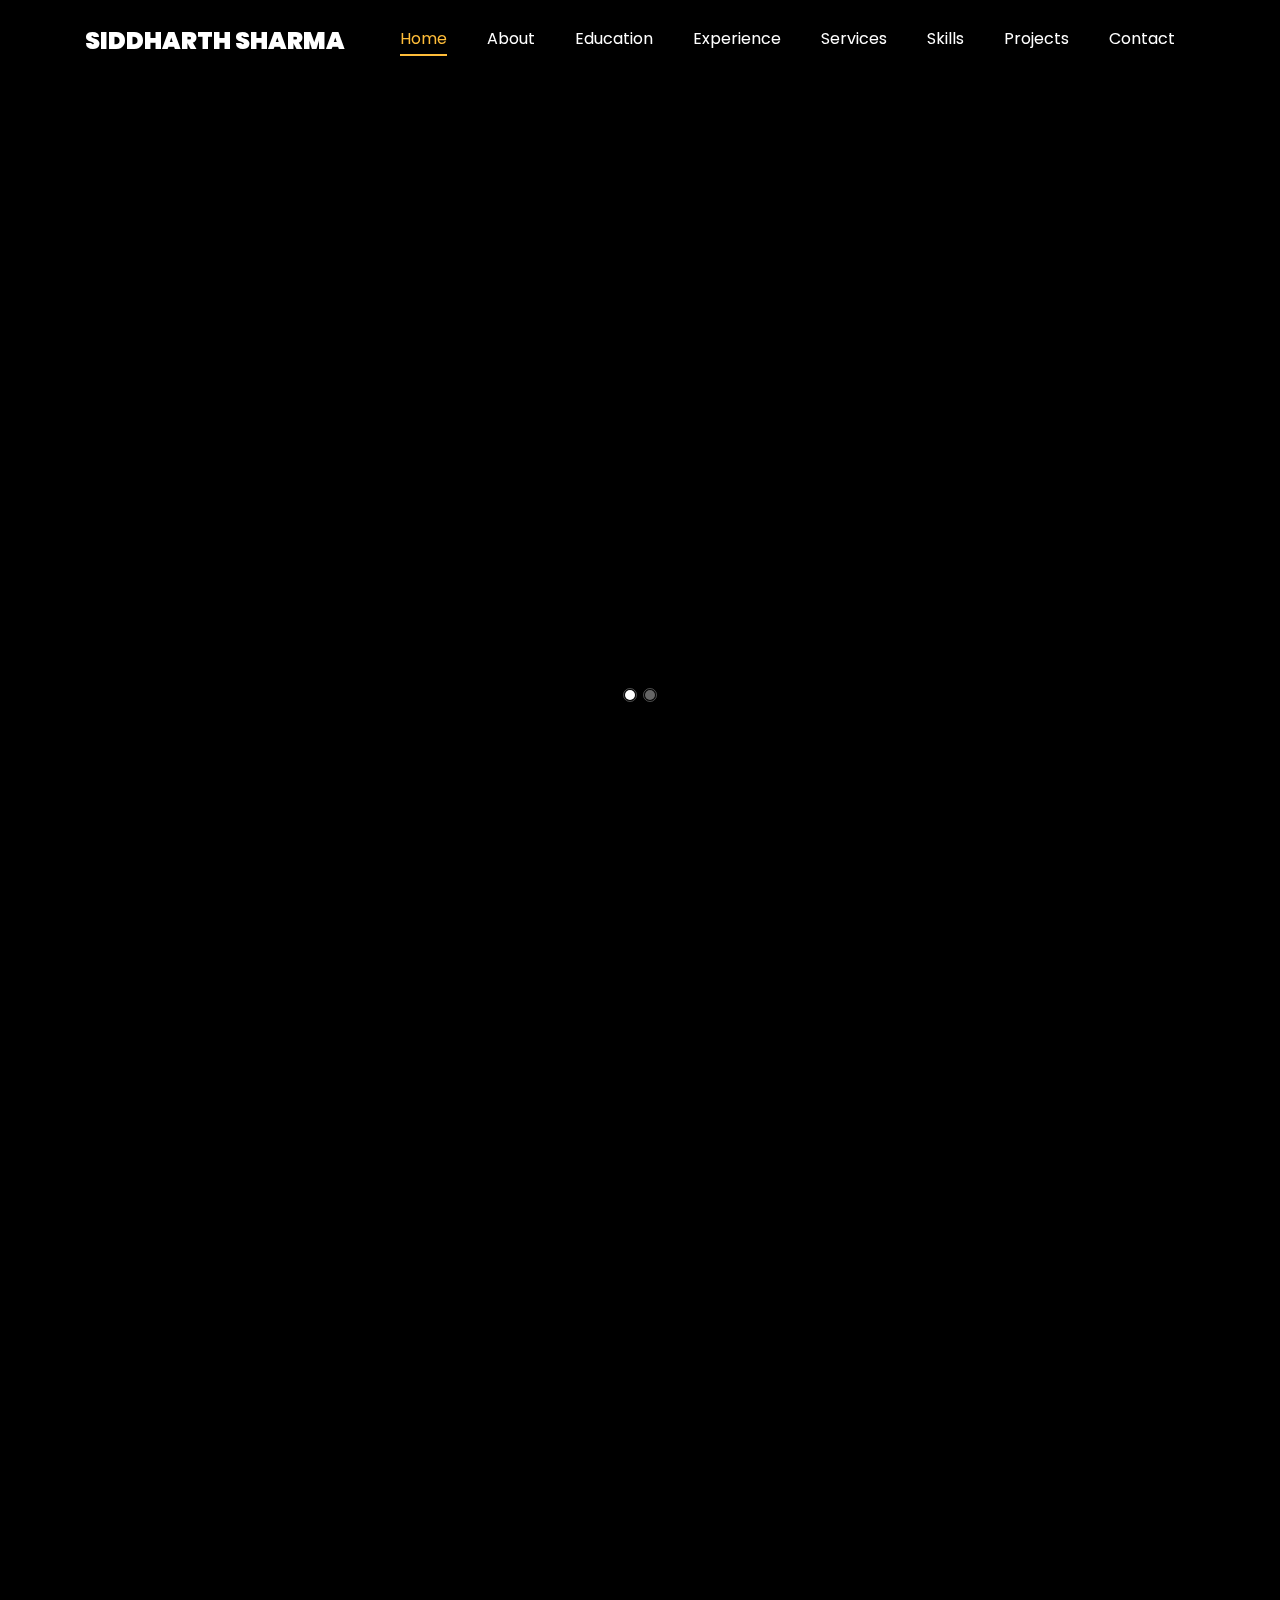
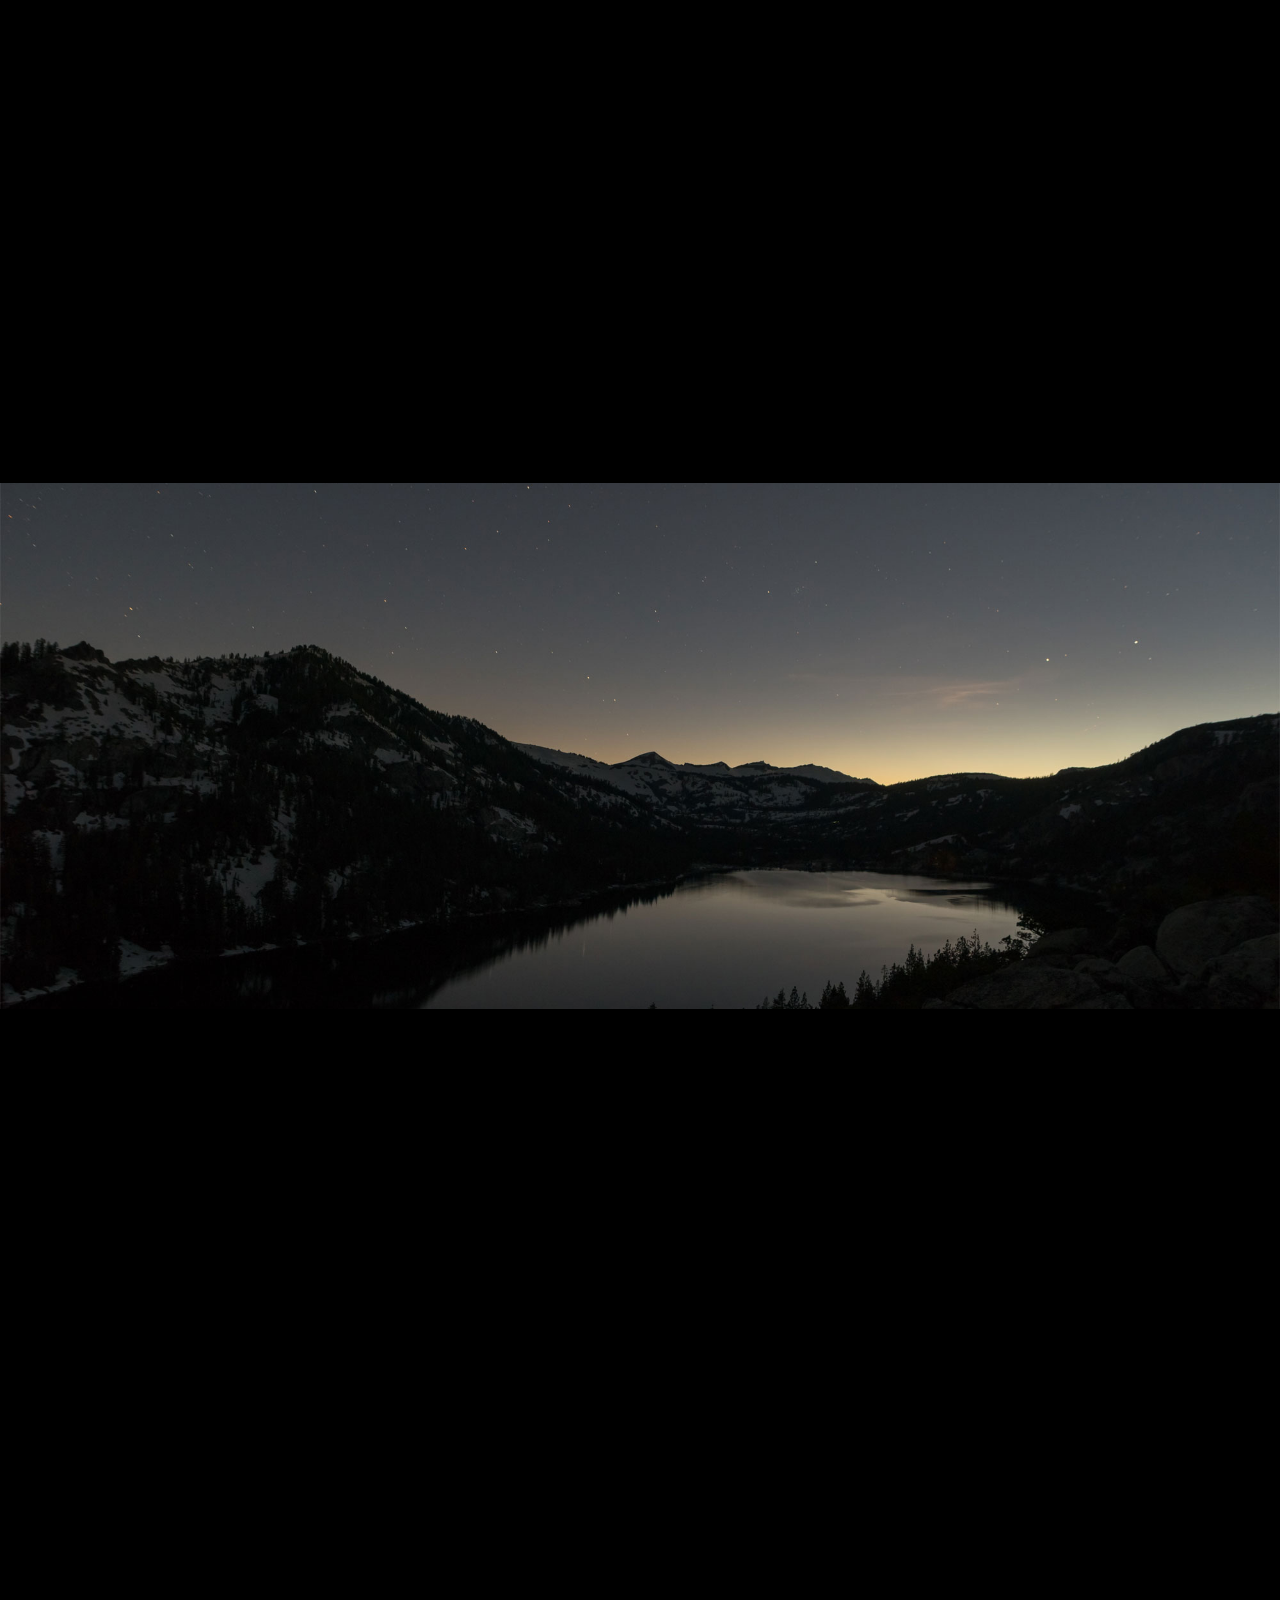
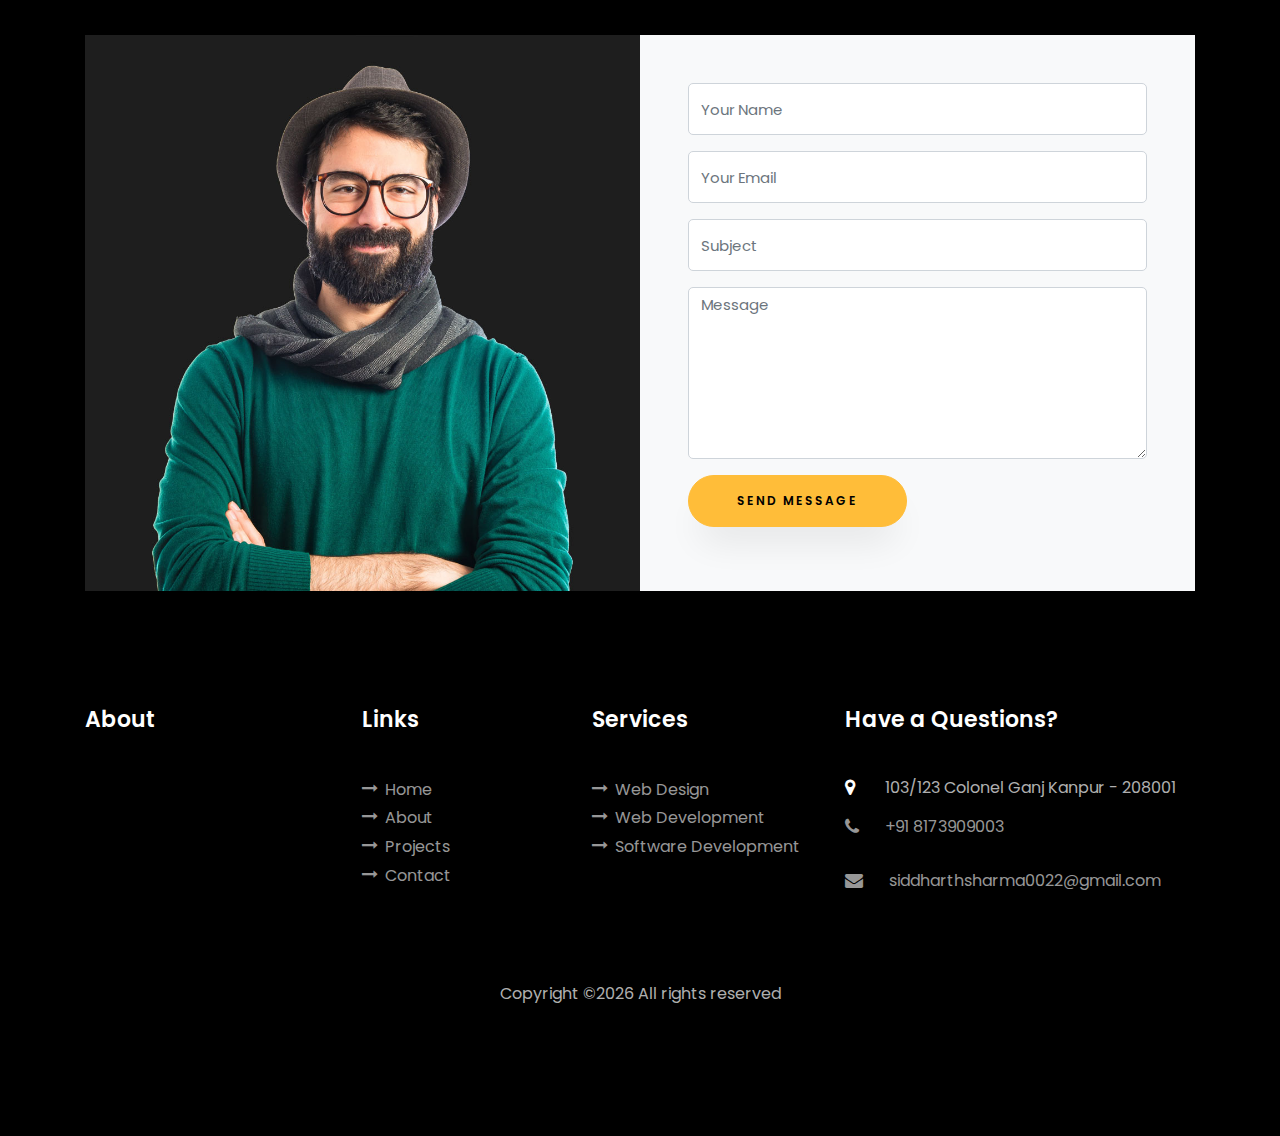
<file: index.html>
<!DOCTYPE html>
<html lang="en">
  
<!-- Mirrored from themewagon.github.io/clark/ by HTTrack Website Copier/3.x [XR&CO'2014], Sun, 08 Sep 2024 09:43:38 GMT -->
<!-- Added by HTTrack --><meta http-equiv="content-type" content="text/html;charset=utf-8" /><!-- /Added by HTTrack -->
<head>
    <title>Personal Portfolio</title>
    <meta charset="utf-8">
    <meta name="viewport" content="width=device-width, initial-scale=1, shrink-to-fit=no">
    
    <link href="https://fonts.googleapis.com/css?family=Poppins:100,200,300,400,500,600,700,800,900" rel="stylesheet">

    <link rel="stylesheet" href="css/open-iconic-bootstrap.min.css">
    <link rel="stylesheet" href="css/animate.css">
    
    <link rel="stylesheet" href="css/owl.carousel.min.css">
    <link rel="stylesheet" href="css/owl.theme.default.min.css">
    <link rel="stylesheet" href="css/magnific-popup.css">

    <link rel="stylesheet" href="css/aos.css">

    <link rel="stylesheet" href="css/ionicons.min.css">
    
    <link rel="stylesheet" href="css/flaticon.css">
    <link rel="stylesheet" href="css/icomoon.css">
    <link rel="stylesheet" href="css/style.css">
  </head>
  <body data-spy="scroll" data-target=".site-navbar-target" data-offset="300">
	  
	  
    <nav class="navbar navbar-expand-lg navbar-dark ftco_navbar ftco-navbar-light site-navbar-target" id="ftco-navbar">
	    <div class="container">
	      <a class="navbar-brand" href="index.html">Siddharth Sharma</a>
	      <button class="navbar-toggler js-fh5co-nav-toggle fh5co-nav-toggle" type="button" data-toggle="collapse" data-target="#ftco-nav" aria-controls="ftco-nav" aria-expanded="false" aria-label="Toggle navigation">
	        <span class="oi oi-menu"></span> Menu
	      </button>

	      <div class="collapse navbar-collapse" id="ftco-nav">
	        <ul class="navbar-nav nav ml-auto">
	          <li class="nav-item"><a href="#home-section" class="nav-link"><span>Home</span></a></li>
	          <li class="nav-item"><a href="#about-section" class="nav-link"><span>About</span></a></li>
	          <li class="nav-item"><a href="#resume-section" class="nav-link"><span>Education</span></a></li>
	          <li class="nav-item"><a href="#experience-section" class="nav-link"><span>Experience</span></a></li>

	          <li class="nav-item"><a href="#services-section" class="nav-link"><span>Services</span></a></li>
	          <li class="nav-item"><a href="#skills-section" class="nav-link"><span>Skills</span></a></li>
	          <li class="nav-item"><a href="#projects-section" class="nav-link"><span>Projects</span></a></li>
	          <!-- <li class="nav-item"><a href="#blog-section" class="nav-link"><span>My Blog</span></a></li> -->
	          <li class="nav-item"><a href="#contact-section" class="nav-link"><span>Contact</span></a></li>
	        </ul>
	      </div>
	    </div>
	  </nav>
	  <section id="home-section" class="hero">
		  <div class="home-slider  owl-carousel">
	      <div class="slider-item ">
	      	<div class="overlay"></div>
	        <div class="container">
	          <div class="row d-md-flex no-gutters slider-text align-items-end justify-content-end" data-scrollax-parent="true">
	          	<!-- <div class="one-third js-fullheight order-md-last img" style="background-image:url(images/bg_1.png);">
	          		<div class="overlay"></div>
	          	</div> -->
		          <div class="one-forth d-flex  align-items-center ftco-animate" data-scrollax=" properties: { translateY: '70%' }">
		          	<div class="text">
		          		<span class="subheading">Hello!</span>
			            <h1 class="mb-4 mt-3">I'm <span>Siddharth Sharma</span></h1>
			            <h2 class="mb-4">A Web Developer</h2>
			            <p><a href="./images/resume.pdf" class="btn btn-primary py-3 px-4">Hire me</a> 
						<a href="#projects-section" class="btn btn-white btn-outline-white py-3 px-4">My works</a></p>
		            </div>
		          </div>
	        	</div>
	        </div>
	      </div>

	      <div class="slider-item">
	      	<div class="overlay"></div>
	        <div class="container">
	          <div class="row d-flex no-gutters slider-text align-items-end justify-content-end" data-scrollax-parent="true">
	          	<!-- <div class="one-third js-fullheight order-md-last img" style="background-image:url(images/bg1.jpg);">
	          		<div class="overlay"></div>
	          	</div> -->
		          <div class="one-forth d-flex align-items-center ftco-animate" data-scrollax=" properties: { translateY: '70%' }">
		          	<div class="text">
		          		<span class="subheading">Hello!</span>
			            <h1 class="mb-4 mt-3">I'm a <span>Web Developer</span> based in Kanpur</h1>
			            <p><a href="./images/resume.pdf" class="btn btn-primary py-3 px-4">Hire me</a> 
						<a href="#projects-section" class="btn btn-white btn-outline-white py-3 px-4">My works</a></p>
		            </div>
		          </div>
	        	</div>
	        </div>
	      </div>
	    </div>
    </section>

    <section class="ftco-about img ftco-section ftco-no-pb" id="about-section">
    	<div class="container">
    		<div class="row d-flex">
    			<div class="col-md-6 col-lg-5 d-flex">
    				<div class="img-about img d-flex align-items-stretch">
    					<div class="overlay"></div>
	    				<!-- <div class="img d-flex align-self-stretch align-items-center" style="background-image:url(images/bg2.jpg);">
	    				</div> -->
    				</div>
    			</div>
    			<div class="col-md-6 col-lg-7 pl-lg-5 pb-5">
    				<div class="row justify-content-start pb-3">
		          <div class="col-md-12 heading-section ftco-animate">
		          	<h1 class="big">About</h1>
		            <h2 class="mb-4">About Me</h2>
		            <ul class="about-info mt-4 px-md-0 px-2">
		            	<li class="d-flex"><span>Name:</span> <span>Siddharth Sharma</span></li>
		            	<li class="d-flex"><span>Date of birth:</span> <span>December 30, 2000</span></li>
		            	<li class="d-flex"><span>Address:</span> <span>103/123 Colonel Ganj, Kanpur</span></li>
		            	<li class="d-flex"><span>Zip code:</span> <span>208001</span></li>
		            	<li class="d-flex"><span>Email:</span> <span>siddharthsharma0022 @gmail.com</span></li>
		            	<li class="d-flex"><span>Phone: </span> <span>+91-8173909003</span></li>
		            </ul>
		          </div>
		        </div>
	          <div class="counter-wrap ftco-animate d-flex mt-md-3 ">
              <div class="text">
                <p><a href="./images/resume.pdf" class="btn btn-primary py-3 px-3">Download CV</a></p>
              </div>
	          </div>
	        </div>
        </div>
    	</div>
    </section>

    <section class="ftco-section ftco-no-pb" id="resume-section">
    	<div class="container">
    		<div class="row justify-content-center pb-5">
          <div class="col-md-10 heading-section text-center ftco-animate">
          	<h1 class="big big-2">Education</h1>
            <h2 class="mb-4">Education</h2>
          </div>
        </div>
    		<div class="row">
    			<div class="col-md-12">
    				<div class="resume-wrap ftco-animate">
    					<span class="date">2018-2021</span>
    					<h2>Bachelor's of Arts</h2>
    					<span class="position">CSJM University, Kanpur</span>
    					
    				</div> 	
    			</div>

    			<div class="col-md-6">
    				<div class="resume-wrap ftco-animate">
    					<span class="date">2016-2018</span>
    					<h2>Intermediate</h2>
    					<span class="position">BNSD Inter College, Kanpur</span>
    					
    				</div> 
    				</div> 
    			<div class="col-md-6">

					<div class="resume-wrap ftco-animate ">
    					<span class="date">2014-2016</span>
    					<h2>High School</h2>
    					<span class="position">St Francis Xavier's Inter College, Kanpur</span>
    					
    				</div> 
    				
    			</div>
    		</div>
    		
    	</div>
    </section>

	 <section class="ftco-section ftco-no-pb" id="experience-section">
    	<div class="container">
    		<div class="row justify-content-center pb-5">
          <div class="col-md-10 heading-section text-center ftco-animate">
          	<h1 class="big big-2">Experience</h1>
            <h2 class="mb-4">Experience</h2>
          </div>
        </div>
    		<div class="row">
    			<div class="col-md-6">
    				
					<div class="resume-wrap ftco-animate">
    					<span class="date">2023-24</span>
						<h6>From Feb 2023 to Jan 2024</h6>

    					<h2>Accountant</h2>
    					<span class="position">At MNG Buildcon Pvt Ltd</span>
    					<p class="mt-4">Worked as a full-time accountant.</p>
						<p class="mt-4">Enhanced problem-solving and attention to detail through effective reconciliation tasks.</p>
						<p class="mt-4">Maintaining account of individual, firms and company.</p>
						<p class="mt-4">Well knowledge in sales and purchases, bank reconciliation and party reconciliation.</p>
						<p class="mt-4">Worked with auditors and provided all required reports during audits.</p>
    				</div>   				
    				
    			</div>

    			<div class="col-md-6">
    				<div class="resume-wrap ftco-animate">
    					<span class="date">2024</span>
						<h6>From Feb 2024 to Nov 2024</h6>
    					<h2>Full Stack Web Developer</h2>
    					<span class="position">At Olyex Web Technologies</span>
    					<p class="mt-4">Lead front-end development using HTML, CSS, and JavaScript, improving website performance by 30%.</p>
						<p class="mt-4">Collaborated with a team of 4+ developers, showcasing strong communication skills to implement features that engaged users.</p>
						<p class="mt-4">Optimized JavaScript code, reducing server load by 20%, demonstrating problem-solving and technical troubleshooting abilities.</p>
						<p class="mt-4">Focused on front-end optimization with responsive design, improving user interaction, and reducing bounce rate by 15%.</p>
						<p class="mt-4"></p>
    				</div>
    				
    			</div>
    		</div>
    		<div class="row justify-content-center mt-5">
    			<div class="col-md-6 text-center ftco-animate">
    				<p><a href="./images/resume.pdf" class="btn btn-primary py-4 px-5">Download CV</a></p>
    			</div>
    		</div>
    	</div>
    </section>

    <section class="ftco-section" id="services-section">
    	<div class="container">
    		<div class="row justify-content-center py-5 mt-5">
          <div class="col-md-12 heading-section text-center ftco-animate">
          	<h1 class="big big-2">Services</h1>
            <h2 class="mb-4">Services</h2>
          </div>
        </div>
    		<div class="row">
					<div class="col-md-4 text-center d-flex ftco-animate">
						<a href="#" class="services-1">
							<span class="icon">
								<i class="flaticon-analysis"></i>
							</span>
							<div class="desc">
								<h3 class="mb-5">Web Design</h3>
							</div>
						</a>
					</div>
					<div class="col-md-4 text-center d-flex ftco-animate">
						<a href="#" class="services-1">
							<span class="icon">
								<i class="flaticon-ideas"></i>
							</span>
							<div class="desc">
								<h3 class="mb-5">Web Developer</h3>
							</div>
						</a>
					</div>
					<div class="col-md-4 text-center d-flex ftco-animate">
						<a href="#" class="services-1">
							<span class="icon">
								<i class="flaticon-ideas"></i>
							</span>
							<div class="desc">
								<h3 class="mb-5">Software Developer</h3>
							</div>
						</a>
					</div>
				</div>
    	</div>
    </section>

		
		<section class="ftco-section" id="skills-section">
			<div class="container">
				<div class="row justify-content-center pb-5">
          <div class="col-md-12 heading-section text-center ftco-animate">
          	<h1 class="big big-2">Skills</h1>
            <h2 class="mb-4">My Skills</h2>
           
          </div>
        </div>
				<div class="row">
					<div class="col-md-6 animate-box">
						<div class="progress-wrap ftco-animate">
							<h3>JAVASCRIPT</h3>
							<div class="progress">
							 	<div class="progress-bar color-1" role="progressbar" aria-valuenow="90"
							  	aria-valuemin="0" aria-valuemax="100" style="width:90%">
							    <span>90%</span>
							  	</div>
							</div>
						</div>
					</div>
					<div class="col-md-6 animate-box">
						<div class="progress-wrap ftco-animate">
							<h3>React.js</h3>
							<div class="progress">
							 	<div class="progress-bar color-2" role="progressbar" aria-valuenow="85"
							  	aria-valuemin="0" aria-valuemax="100" style="width:75%">
							    <span>75%</span>
							  	</div>
							</div>
						</div>
					</div>
					<div class="col-md-6 animate-box">
						<div class="progress-wrap ftco-animate">
							<h3>HTML5</h3>
							<div class="progress">
							 	<div class="progress-bar color-3" role="progressbar" aria-valuenow="95"
							  	aria-valuemin="0" aria-valuemax="100" style="width:95%">
							    <span>95%</span>
							  	</div>
							</div>
						</div>
					</div>
					<div class="col-md-6 animate-box">
						<div class="progress-wrap ftco-animate">
							<h3>CSS3</h3>
							<div class="progress">
							 	<div class="progress-bar color-4" role="progressbar" aria-valuenow="90"
							  	aria-valuemin="0" aria-valuemax="100" style="width:90%">
							    <span>90%</span>
							  	</div>
							</div>
						</div>
					</div>
					<div class="col-md-6 animate-box">
						<div class="progress-wrap ftco-animate">
							<h3>BOOTSTRAP</h3>
							<div class="progress">
							 	<div class="progress-bar color-5" role="progressbar" aria-valuenow="70"
							  	aria-valuemin="0" aria-valuemax="100" style="width:70%">
							    <span>70%</span>
							  	</div>
							</div>
						</div>
					</div>
					<div class="col-md-6 animate-box">
						<div class="progress-wrap ftco-animate">
							<h3>PHP</h3>
							<div class="progress">
							 	<div class="progress-bar color-6" role="progressbar" aria-valuenow="80"
							  	aria-valuemin="0" aria-valuemax="100" style="width:80%">
							    <span>80%</span>
							  	</div>
							</div>
						</div>
					</div>
					<div class="col-md-6 animate-box">
						<div class="progress-wrap ftco-animate">
							<h3>MongoDB</h3>
							<div class="progress">
							 	<div class="progress-bar color-6" role="progressbar" aria-valuenow="70"
							  	aria-valuemin="0" aria-valuemax="100" style="width:70%">
							    <span>70%</span>
							  	</div>
							</div>
						</div>
					</div>
					<div class="col-md-6 animate-box">
						<div class="progress-wrap ftco-animate">
							<h3>Node.js</h3>
							<div class="progress">
							 	<div class="progress-bar color-6" role="progressbar" aria-valuenow="65"
							  	aria-valuemin="0" aria-valuemax="100" style="width:65%">
							    <span>65%</span>
							  	</div>
							</div>
						</div>
					</div>
					<div class="col-md-6 animate-box">
						<div class="progress-wrap ftco-animate">
							<h3>MYSQL</h3>
							<div class="progress">
							 	<div class="progress-bar color-6" role="progressbar" aria-valuenow="80"
							  	aria-valuemin="0" aria-valuemax="100" style="width:80%">
							    <span>80%</span>
							  	</div>
							</div>
						</div>
					</div>
					<div class="col-md-6 animate-box">
						<div class="progress-wrap ftco-animate">
							<h3>Express.js</h3>
							<div class="progress">
							 	<div class="progress-bar color-6" role="progressbar" aria-valuenow="60"
							  	aria-valuemin="0" aria-valuemax="100" style="width:60%">
							    <span>60%</span>
							  	</div>
							</div>
						</div>
					</div>
					<div class="col-md-6 animate-box">
						<div class="progress-wrap ftco-animate">
							<h3>GITHUB</h3>
							<div class="progress">
							 	<div class="progress-bar color-6" role="progressbar" aria-valuenow="60"
							  	aria-valuemin="0" aria-valuemax="100" style="width:60%">
							    <span>60%</span>
							  	</div>
							</div>
						</div>
					</div>
					<div class="col-md-6 animate-box">
						<div class="progress-wrap ftco-animate">
							<h3>Tailwind Css</h3>
							<div class="progress">
							 	<div class="progress-bar color-6" role="progressbar" aria-valuenow="60"
							  	aria-valuemin="0" aria-valuemax="100" style="width:60%">
							    <span>60%</span>
							  	</div>
							</div>
						</div>
					</div>
				</div>
			</div>
		</section>
 

    <section class="ftco-section ftco-project" id="projects-section">
    	<div class="container">
    		<div class="row justify-content-center pb-5">
          <div class="col-md-12 heading-section text-center ftco-animate">
          	<h1 class="big big-2">My Projects</h1>
            <h2 class="mb-4">My Projects</h2>
            
          </div>
        </div>
    		<!-- <div class="row">
    			 <div class="col-md-4">
    				<div class="project img ftco-animate d-flex justify-content-center align-items-center" style="background-image: url(images/project-4.jpg);">
    					<div class="overlay"></div>
	    				<div class="text text-center p-4">
	    					<h3><a href="#">Branding &amp; Illustration Design</a></h3>
	    					<span>Web Design</span>
	    				</div>
    				</div>
  				</div> 
  				 <div class="col-md-8">
    				<div class="project img ftco-animate d-flex justify-content-center align-items-center" style="background-image: url(images/project-5.jpg);">
    					<div class="overlay"></div>
	    				<div class="text text-center p-4">
	    					<h3><a href="#">Branding &amp; Illustration Design</a></h3>
	    					<span>Web Design</span>
	    				</div>
    				</div>
  				</div> 

    			 <div class="col-md-8">
    				<div class="project img ftco-animate d-flex justify-content-center align-items-center" style="background-image: url(images/project-1.jpg);">
    					<div class="overlay"></div>
	    				<div class="text text-center p-4">
	    					<h3><a href="#">Branding &amp; Illustration Design</a></h3>
	    					<span>Web Design</span>
	    				</div>
    				</div> -->

    				<div class="project img ftco-animate d-flex justify-content-center align-items-center" style="background-image: url(images/logo.png);">
    					<div class="overlay"></div>
	    				<div class="text text-center p-4">
	    					<h3><a href="#">Blinkit Clone</a></h3>
	    					<span>E-Commerce Website</span>
	    				</div>
    				</div>
    			</div>
    			<!-- <div class="col-md-4">
    				<div class="row">
    					<div class="col-md-12">
		    				<div class="project img ftco-animate d-flex justify-content-center align-items-center" style="background-image: url(images/project-2.jpg);">
		    					<div class="overlay"></div>
			    				<div class="text text-center p-4">
			    					<h3><a href="#">Branding &amp; Illustration Design</a></h3>
			    					<span>Web Design</span>
			    				</div>
		    				</div>
	    				</div>
	    				 <div class="col-md-12">
		    				<div class="project img ftco-animate d-flex justify-content-center align-items-center" style="background-image: url(images/project-3.jpg);">
		    					<div class="overlay"></div>
			    				<div class="text text-center p-4">
			    					<h3><a href="#">Branding &amp; Illustration Design</a></h3>
			    					<span>Web Design</span>
			    				</div>
		    				</div>
	    				</div> 
    				</div>
    			</div> -->
    		</div>
    	</div>
    </section>


    <section class="ftco-section" id="blog-section" style="display: none;">
      <div class="container">
        <div class="row justify-content-center mb-5 pb-5">
          <div class="col-md-7 heading-section text-center ftco-animate">
            <h1 class="big big-2">Blog</h1>
            <h2 class="mb-4">Our Blog</h2>			
          </div>
        </div>
        <div class="row d-flex">
          <div class="col-md-4 d-flex ftco-animate">
          	<div class="blog-entry justify-content-end">
              <a href="single.html" class="block-20" style="background-image: url('images/image_1.jpg');">
              </a>
              <div class="text mt-3 float-right d-block">
              	<div class="d-flex align-items-center mb-3 meta">
	                <p class="mb-0">
	                	<span class="mr-2">June 21, 2019</span>
	                	<a href="#" class="mr-2">Admin</a>
	                	<a href="#" class="meta-chat"><span class="icon-chat"></span> 3</a>
	                </p>
                </div>
                <h3 class="heading"><a href="single.html">Why Lead Generation is Key for Business Growth</a></h3>
              </div>
            </div>
          </div>
          <div class="col-md-4 d-flex ftco-animate">
          	<div class="blog-entry justify-content-end">
              <a href="single.html" class="block-20" style="background-image: url('images/image_2.jpg');">
              </a>
              <div class="text mt-3 float-right d-block">
              	<div class="d-flex align-items-center mb-3 meta">
	                <p class="mb-0">
	                	<span class="mr-2">June 21, 2019</span>
	                	<a href="#" class="mr-2">Admin</a>
	                	<a href="#" class="meta-chat"><span class="icon-chat"></span> 3</a>
	                </p>
                </div>
                <h3 class="heading"><a href="single.html">Why Lead Generation is Key for Business Growth</a></h3>
                <p>A small river named Duden flows by their place and supplies it with the necessary regelialia.</p>
              </div>
            </div>
          </div>
          <div class="col-md-4 d-flex ftco-animate">
          	<div class="blog-entry">
              <a href="single.html" class="block-20" style="background-image: url('images/image_3.jpg');">
              </a>
              <div class="text mt-3 float-right d-block">
              	<div class="d-flex align-items-center mb-3 meta">
	                <p class="mb-0">
	                	<span class="mr-2">June 21, 2019</span>
	                	<a href="#" class="mr-2">Admin</a>
	                	<a href="#" class="meta-chat"><span class="icon-chat"></span> 3</a>
	                </p>
                </div>
                <h3 class="heading"><a href="single.html">Why Lead Generation is Key for Business Growth</a></h3>
                <p>A small river named Duden flows by their place and supplies it with the necessary regelialia.</p>
              </div>
            </div>
          </div>
        </div>
      </div>
    </section>

    <section class="ftco-section ftco-no-pt ftco-no-pb ftco-counter img " style="display: none;" id="section-counter">
    	<div class="container">
				<div class="row d-md-flex align-items-center">
          <div class="col-md d-flex justify-content-center counter-wrap ftco-animate">
            <div class="block-18">
              <div class="text">
                <strong class="number" data-number="100">0</strong>
                <span>Awards</span>
              </div>
            </div>
          </div>
          <div class="col-md d-flex justify-content-center counter-wrap ftco-animate">
            <div class="block-18">
              <div class="text">
                <strong class="number" data-number="1200">0</strong>
                <span>Complete Projects</span>
              </div>
            </div>
          </div>
          <div class="col-md d-flex justify-content-center counter-wrap ftco-animate">
            <div class="block-18">
              <div class="text">
                <strong class="number" data-number="1200">0</strong>
                <span>Happy Customers</span>
              </div>
            </div>
          </div>
          <div class="col-md d-flex justify-content-center counter-wrap ftco-animate">
            <div class="block-18">
              <div class="text">
                <strong class="number" data-number="500">0</strong>
                <span>Cups of coffee</span>
              </div>
            </div>
          </div>
        </div>
      </div>
    </section>

    <section class="ftco-section ftco-hireme img margin-top" style="background-image: url(images/bg_1.jpg)">
			<div class="container">
				<div class="row justify-content-center">
					<div class="col-md-7 ftco-animate text-center">
						<h2>I'm <span>Available</span> for Work with You</h2>
						<p>A small river named Duden flows by their place and supplies it with the necessary regelialia.</p>
						<p class="mb-0"><a href="./images/resume.pdf" class="btn btn-primary py-3 px-5">Hire me</a></p>
					</div>
				</div>
			</div>
		</section>

    <section class="ftco-section contact-section ftco-no-pb" id="contact-section">
      <div class="container">
      	<div class="row justify-content-center mb-5 pb-3">
          <div class="col-md-7 heading-section text-center ftco-animate">
            <h1 class="big big-2">Contact</h1>
            <h2 class="mb-4">Contact Me</h2>
			
          </div>
        </div>

        <div class="row d-flex contact-info mb-5">
          <div class="col-md-6 col-lg-3 d-flex ftco-animate">
          	<div class="align-self-stretch box p-4 text-center">
          		<div class="icon d-flex align-items-center justify-content-center">
          			<span class="icon-map-signs"></span>
          		</div>
          		<h3 class="mb-4">Address</h3>
	            <p>103/123 Colonel Ganj, Kanpur - 208001</p>
	          </div>
          </div>
          <div class="col-md-6 col-lg-3 d-flex ftco-animate">
          	<div class="align-self-stretch box p-4 text-center">
          		<div class="icon d-flex align-items-center justify-content-center">
          			<span class="icon-phone2"></span>
          		</div>
          		<h3 class="mb-4">Contact Number</h3>
	            <p><a href="tel://8173909003">+91 -8173909003</a></p>
	          </div>
          </div>
          <div class="col-md-6 col-lg-3 d-flex ftco-animate">
          	<div class="align-self-stretch box p-4 text-center">
          		<div class="icon d-flex align-items-center justify-content-center">
          			<span class="icon-paper-plane"></span>
          		</div>
          		<h3 class="mb-4">Email Address</h3>
	            <p><a href="mailto:siddharthsharma@gmail.com">siddharthsharma0022@gmail.com</a></p>
	          </div>
          </div>
          <div class="col-md-6 col-lg-3 d-flex ftco-animate">
          	<div class="align-self-stretch box p-4 text-center">
          		<div class="icon d-flex align-items-center justify-content-center">
          			<span class="icon-globe"></span>
          		</div>
          		<h3 class="mb-4">Website</h3>
	            <p><a href="#">yoursite.com</a></p>
	          </div>
          </div>
        </div>

        <div class="row no-gutters block-9">
          <div class="col-md-6 order-md-last d-flex">
            <form action="#" class="bg-light p-4 p-md-5 contact-form">
              <div class="form-group">
                <input type="text" class="form-control" placeholder="Your Name">
              </div>
              <div class="form-group">
                <input type="text" class="form-control" placeholder="Your Email">
              </div>
              <div class="form-group">
                <input type="text" class="form-control" placeholder="Subject">
              </div>
              <div class="form-group">
                <textarea name="" id="" cols="30" rows="7" class="form-control" placeholder="Message"></textarea>
              </div>
              <div class="form-group">
                <input type="submit" value="Send Message" class="btn btn-primary py-3 px-5">
              </div>
            </form>
          
          </div>

          <div class="col-md-6 d-flex">
          	<div class="img" style="background-image: url(images/about.jpg);"></div>
          </div>
        </div>
      </div>
    </section>
		

    <footer class="ftco-footer ftco-section">
      <div class="container">
        <div class="row mb-5">
          <div class="col-md">
            <div class="ftco-footer-widget mb-4">
              <h2 class="ftco-heading-2">About</h2>
             
              <ul class="ftco-footer-social list-unstyled float-md-left float-lft mt-5">
                <li class="ftco-animate"><a href="#"><span class="icon-twitter"></span></a></li>
                <li class="ftco-animate"><a href="#"><span class="icon-facebook"></span></a></li>
                <li class="ftco-animate"><a href="#"><span class="icon-instagram"></span></a></li>
              </ul>
            </div>
          </div>
          <div class="col-md">
            <div class="ftco-footer-widget mb-4 ml-md-4">
              <h2 class="ftco-heading-2">Links</h2>
              <ul class="list-unstyled">
                <li><a href="#"><span class="icon-long-arrow-right mr-2"></span>Home</a></li>
                <li><a href="#"><span class="icon-long-arrow-right mr-2"></span>About</a></li>
                <li><a href="#"><span class="icon-long-arrow-right mr-2"></span>Projects</a></li>
                <li><a href="#"><span class="icon-long-arrow-right mr-2"></span>Contact</a></li>
              </ul>
            </div>
          </div>
          <div class="col-md">
             <div class="ftco-footer-widget mb-4">
              <h2 class="ftco-heading-2">Services</h2>
              <ul class="list-unstyled">
                <li><a href="#"><span class="icon-long-arrow-right mr-2"></span>Web Design</a></li>
                <li><a href="#"><span class="icon-long-arrow-right mr-2"></span>Web Development</a></li>
				<li><a href="#"><span class="icon-long-arrow-right mr-2"></span>Software Development</a></li>

              </ul>
            </div>
          </div>
          <div class="col-md-4">
            <div class="ftco-footer-widget mb-4">
            	<h2 class="ftco-heading-2">Have a Questions?</h2>
            	<div class="block-23 mb-4">
	              <ul>
	                <li><span class="icon icon-map-marker"></span><span class="text">103/123 Colonel Ganj Kanpur - 208001</span></li>
	                <li><a href="#"><span class="icon icon-phone"></span><span class="text">+91 8173909003</span></a></li>
	                <li><a href="mailto:siddharthsharma@gmail.com"><span class="icon icon-envelope"></span> &nbsp;<span class="text">  siddharthsharma0022@gmail.com</span></a></li>
	              </ul>
	            </div>
            </div>
          </div>
        </div>
        <div class="row">
          <div class="col-md-12 text-center">

            <p><!-- Link back to Colorlib can't be removed. Template is licensed under CC BY 3.0. -->
  Copyright &copy;<script>document.write(new Date().getFullYear());</script> All rights reserved 
  <!-- Link back to Colorlib can't be removed. Template is licensed under CC BY 3.0. --></p>
          </div>
        </div>
      </div>
    </footer>
    
  

  <!-- loader -->
  <div id="ftco-loader" class="show fullscreen"><svg class="circular" width="48px" height="48px"><circle class="path-bg" cx="24" cy="24" r="22" fill="none" stroke-width="4" stroke="#eeeeee"/><circle class="path" cx="24" cy="24" r="22" fill="none" stroke-width="4" stroke-miterlimit="10" stroke="#F96D00"/></svg></div>


  <script src="js/jquery.min.js"></script>
  <script src="js/jquery-migrate-3.0.1.min.js"></script>
  <script src="js/popper.min.js"></script>
  <script src="js/bootstrap.min.js"></script>
  <script src="js/jquery.easing.1.3.js"></script>
  <script src="js/jquery.waypoints.min.js"></script>
  <script src="js/jquery.stellar.min.js"></script>
  <script src="js/owl.carousel.min.js"></script>
  <script src="js/jquery.magnific-popup.min.js"></script>
  <script src="js/aos.js"></script>
  <script src="js/jquery.animateNumber.min.js"></script>
  <script src="js/scrollax.min.js"></script>
  
  <script src="js/main.js"></script>
    
  </body>

<!-- Mirrored from themewagon.github.io/clark/ by HTTrack Website Copier/3.x [XR&CO'2014], Sun, 08 Sep 2024 09:44:26 GMT -->
</html>
</file>
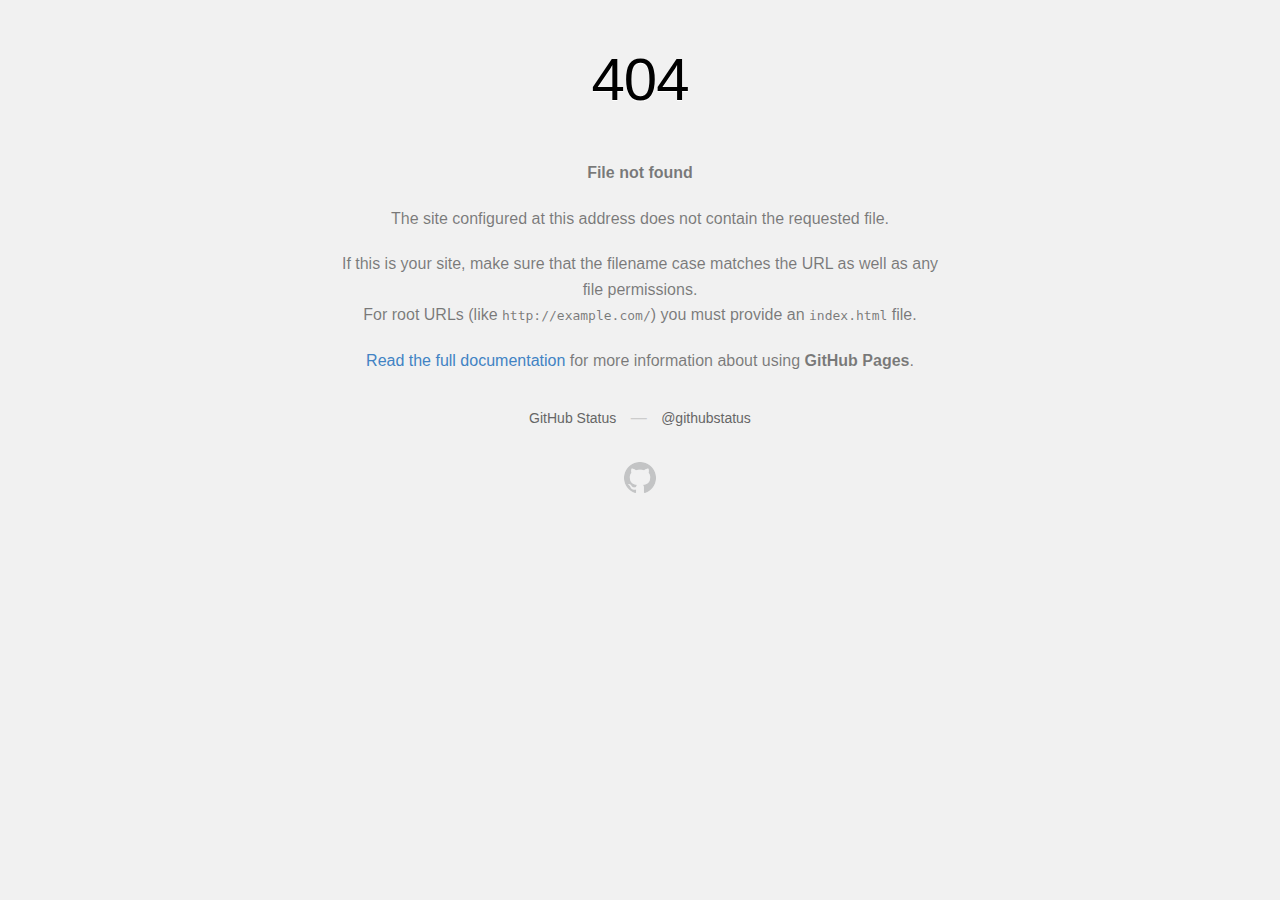
<file: blog.html>
<!DOCTYPE html>
<html>
  <head>
    <meta http-equiv="Content-type" content="text/html; charset=utf-8">
    <meta http-equiv="Content-Security-Policy" content="default-src 'none'; style-src 'unsafe-inline'; img-src data:; connect-src 'self'">
    <title>Page not found &middot; GitHub Pages</title>
    <style type="text/css" media="screen">
      body {
        background-color: #f1f1f1;
        margin: 0;
        font-family: "Helvetica Neue", Helvetica, Arial, sans-serif;
      }

      .container { margin: 50px auto 40px auto; width: 600px; text-align: center; }

      a { color: #4183c4; text-decoration: none; }
      a:hover { text-decoration: underline; }

      h1 { width: 800px; position:relative; left: -100px; letter-spacing: -1px; line-height: 60px; font-size: 60px; font-weight: 100; margin: 0px 0 50px 0; text-shadow: 0 1px 0 #fff; }
      p { color: rgba(0, 0, 0, 0.5); margin: 20px 0; line-height: 1.6; }

      ul { list-style: none; margin: 25px 0; padding: 0; }
      li { display: table-cell; font-weight: bold; width: 1%; }

      .logo { display: inline-block; margin-top: 35px; }
      .logo-img-2x { display: none; }
      @media
      only screen and (-webkit-min-device-pixel-ratio: 2),
      only screen and (   min--moz-device-pixel-ratio: 2),
      only screen and (     -o-min-device-pixel-ratio: 2/1),
      only screen and (        min-device-pixel-ratio: 2),
      only screen and (                min-resolution: 192dpi),
      only screen and (                min-resolution: 2dppx) {
        .logo-img-1x { display: none; }
        .logo-img-2x { display: inline-block; }
      }

      #suggestions {
        margin-top: 35px;
        color: #ccc;
      }
      #suggestions a {
        color: #666666;
        font-weight: 200;
        font-size: 14px;
        margin: 0 10px;
      }

    </style>
  </head>
  <body>

    <div class="container">

      <h1>404</h1>
      <p><strong>File not found</strong></p>

      <p>
        The site configured at this address does not
        contain the requested file.
      </p>

      <p>
        If this is your site, make sure that the filename case matches the URL
        as well as any file permissions.<br>
        For root URLs (like <code>http://example.com/</code>) you must provide an
        <code>index.html</code> file.
      </p>

      <p>
        <a href="https://help.github.com/pages/">Read the full documentation</a>
        for more information about using <strong>GitHub Pages</strong>.
      </p>

      <div id="suggestions">
        <a href="https://githubstatus.com">GitHub Status</a> &mdash;
        <a href="https://twitter.com/githubstatus">@githubstatus</a>
      </div>

      <a href="/" class="logo logo-img-1x">
        <img width="32" height="32" title="" alt="" src="[data-uri]">
      </a>

      <a href="/" class="logo logo-img-2x">
        <img width="32" height="32" title="" alt="" src="[data-uri]">
      </a>
    </div>
  </body>
</html>
</file>
<file: css/flaticon.css>
/*
  	Flaticon icon font: Flaticon
  	Creation date: 04/01/2019 13:45
  	*/


@font-face {
  font-family: "Flaticon";
  src: url("../fonts/flaticon/font/Flaticon.eot");
  src: url("../fonts/flaticon/font/Flaticond41d.eot?#iefix") format("embedded-opentype"),
       url("../fonts/flaticon/font/Flaticon.woff") format("woff"),
       url("../fonts/flaticon/font/Flaticon.ttf") format("truetype"),
       url("../fonts/flaticon/font/Flaticon.svg#Flaticon") format("svg");
  font-weight: normal;
  font-style: normal;
}

@media screen and (-webkit-min-device-pixel-ratio:0) {
  @font-face {
    font-family: "Flaticon";
    src: url("../fonts/flaticon/font/Flaticon.svg#Flaticon") format("svg");
  }
}

[class^="flaticon-"]:before, [class*=" flaticon-"]:before,
[class^="flaticon-"]:after, [class*=" flaticon-"]:after {   
  font-family: Flaticon;
  font-style: normal;
  font-weight: normal;
  font-variant: normal;
  text-transform: none;
  line-height: 1;

  /* Better Font Rendering =========== */
  -webkit-font-smoothing: antialiased;
  -moz-osx-font-smoothing: grayscale;
}

.flaticon-ideas:before { content: "\f100"; }
.flaticon-flasks:before { content: "\f101"; }
.flaticon-analysis:before { content: "\f102"; }
.flaticon-ux-design:before { content: "\f103"; }
.flaticon-web-design:before { content: "\f104"; }
.flaticon-idea:before { content: "\f105"; }
.flaticon-innovation:before { content: "\f106"; }
</file>
<file: css/icomoon.css>
@font-face {
  font-family: 'icomoon';
  src:  url('../fonts/icomoon/icomoonccfb.eot?6tt51o');
  src:  url('../fonts/icomoon/icomoonccfb.eot?6tt51o#iefix') format('embedded-opentype'),
    url('../fonts/icomoon/icomoonccfb.ttf?6tt51o') format('truetype'),
    url('../fonts/icomoon/icomoonccfb.woff?6tt51o') format('woff'),
    url('../fonts/icomoon/icomoonccfb.svg?6tt51o#icomoon') format('svg');
  font-weight: normal;
  font-style: normal;
}

[class^="icon-"], [class*=" icon-"] {
  /* use !important to prevent issues with browser extensions that change fonts */
  font-family: 'icomoon' !important;
  speak: none;
  font-style: normal;
  font-weight: normal;
  font-variant: normal;
  text-transform: none;
  line-height: 1;

  /* Better Font Rendering =========== */
  -webkit-font-smoothing: antialiased;
  -moz-osx-font-smoothing: grayscale;
}

.icon-asterisk:before {
  content: "\f069";
}
.icon-plus:before {
  content: "\f067";
}
.icon-question:before {
  content: "\f128";
}
.icon-minus:before {
  content: "\f068";
}
.icon-glass:before {
  content: "\f000";
}
.icon-music:before {
  content: "\f001";
}
.icon-search:before {
  content: "\f002";
}
.icon-envelope-o:before {
  content: "\f003";
}
.icon-heart:before {
  content: "\f004";
}
.icon-star:before {
  content: "\f005";
}
.icon-star-o:before {
  content: "\f006";
}
.icon-user:before {
  content: "\f007";
}
.icon-film:before {
  content: "\f008";
}
.icon-th-large:before {
  content: "\f009";
}
.icon-th:before {
  content: "\f00a";
}
.icon-th-list:before {
  content: "\f00b";
}
.icon-check:before {
  content: "\f00c";
}
.icon-close:before {
  content: "\f00d";
}
.icon-remove:before {
  content: "\f00d";
}
.icon-times:before {
  content: "\f00d";
}
.icon-search-plus:before {
  content: "\f00e";
}
.icon-search-minus:before {
  content: "\f010";
}
.icon-power-off:before {
  content: "\f011";
}
.icon-signal:before {
  content: "\f012";
}
.icon-cog:before {
  content: "\f013";
}
.icon-gear:before {
  content: "\f013";
}
.icon-trash-o:before {
  content: "\f014";
}
.icon-home:before {
  content: "\f015";
}
.icon-file-o:before {
  content: "\f016";
}
.icon-clock-o:before {
  content: "\f017";
}
.icon-road:before {
  content: "\f018";
}
.icon-download:before {
  content: "\f019";
}
.icon-arrow-circle-o-down:before {
  content: "\f01a";
}
.icon-arrow-circle-o-up:before {
  content: "\f01b";
}
.icon-inbox:before {
  content: "\f01c";
}
.icon-play-circle-o:before {
  content: "\f01d";
}
.icon-repeat:before {
  content: "\f01e";
}
.icon-rotate-right:before {
  content: "\f01e";
}
.icon-refresh:before {
  content: "\f021";
}
.icon-list-alt:before {
  content: "\f022";
}
.icon-lock:before {
  content: "\f023";
}
.icon-flag:before {
  content: "\f024";
}
.icon-headphones:before {
  content: "\f025";
}
.icon-volume-off:before {
  content: "\f026";
}
.icon-volume-down:before {
  content: "\f027";
}
.icon-volume-up:before {
  content: "\f028";
}
.icon-qrcode:before {
  content: "\f029";
}
.icon-barcode:before {
  content: "\f02a";
}
.icon-tag:before {
  content: "\f02b";
}
.icon-tags:before {
  content: "\f02c";
}
.icon-book:before {
  content: "\f02d";
}
.icon-bookmark:before {
  content: "\f02e";
}
.icon-print:before {
  content: "\f02f";
}
.icon-camera:before {
  content: "\f030";
}
.icon-font:before {
  content: "\f031";
}
.icon-bold:before {
  content: "\f032";
}
.icon-italic:before {
  content: "\f033";
}
.icon-text-height:before {
  content: "\f034";
}
.icon-text-width:before {
  content: "\f035";
}
.icon-align-left:before {
  content: "\f036";
}
.icon-align-center:before {
  content: "\f037";
}
.icon-align-right:before {
  content: "\f038";
}
.icon-align-justify:before {
  content: "\f039";
}
.icon-list:before {
  content: "\f03a";
}
.icon-dedent:before {
  content: "\f03b";
}
.icon-outdent:before {
  content: "\f03b";
}
.icon-indent:before {
  content: "\f03c";
}
.icon-video-camera:before {
  content: "\f03d";
}
.icon-image:before {
  content: "\f03e";
}
.icon-photo:before {
  content: "\f03e";
}
.icon-picture-o:before {
  content: "\f03e";
}
.icon-pencil:before {
  content: "\f040";
}
.icon-map-marker:before {
  content: "\f041";
}
.icon-adjust:before {
  content: "\f042";
}
.icon-tint:before {
  content: "\f043";
}
.icon-edit:before {
  content: "\f044";
}
.icon-pencil-square-o:before {
  content: "\f044";
}
.icon-share-square-o:before {
  content: "\f045";
}
.icon-check-square-o:before {
  content: "\f046";
}
.icon-arrows:before {
  content: "\f047";
}
.icon-step-backward:before {
  content: "\f048";
}
.icon-fast-backward:before {
  content: "\f049";
}
.icon-backward:before {
  content: "\f04a";
}
.icon-play:before {
  content: "\f04b";
}
.icon-pause:before {
  content: "\f04c";
}
.icon-stop:before {
  content: "\f04d";
}
.icon-forward:before {
  content: "\f04e";
}
.icon-fast-forward:before {
  content: "\f050";
}
.icon-step-forward:before {
  content: "\f051";
}
.icon-eject:before {
  content: "\f052";
}
.icon-chevron-left:before {
  content: "\f053";
}
.icon-chevron-right:before {
  content: "\f054";
}
.icon-plus-circle:before {
  content: "\f055";
}
.icon-minus-circle:before {
  content: "\f056";
}
.icon-times-circle:before {
  content: "\f057";
}
.icon-check-circle:before {
  content: "\f058";
}
.icon-question-circle:before {
  content: "\f059";
}
.icon-info-circle:before {
  content: "\f05a";
}
.icon-crosshairs:before {
  content: "\f05b";
}
.icon-times-circle-o:before {
  content: "\f05c";
}
.icon-check-circle-o:before {
  content: "\f05d";
}
.icon-ban:before {
  content: "\f05e";
}
.icon-arrow-left:before {
  content: "\f060";
}
.icon-arrow-right:before {
  content: "\f061";
}
.icon-arrow-up:before {
  content: "\f062";
}
.icon-arrow-down:before {
  content: "\f063";
}
.icon-mail-forward:before {
  content: "\f064";
}
.icon-share:before {
  content: "\f064";
}
.icon-expand:before {
  content: "\f065";
}
.icon-compress:before {
  content: "\f066";
}
.icon-exclamation-circle:before {
  content: "\f06a";
}
.icon-gift:before {
  content: "\f06b";
}
.icon-leaf:before {
  content: "\f06c";
}
.icon-fire:before {
  content: "\f06d";
}
.icon-eye:before {
  content: "\f06e";
}
.icon-eye-slash:before {
  content: "\f070";
}
.icon-exclamation-triangle:before {
  content: "\f071";
}
.icon-warning:before {
  content: "\f071";
}
.icon-plane:before {
  content: "\f072";
}
.icon-calendar:before {
  content: "\f073";
}
.icon-random:before {
  content: "\f074";
}
.icon-comment:before {
  content: "\f075";
}
.icon-magnet:before {
  content: "\f076";
}
.icon-chevron-up:before {
  content: "\f077";
}
.icon-chevron-down:before {
  content: "\f078";
}
.icon-retweet:before {
  content: "\f079";
}
.icon-shopping-cart:before {
  content: "\f07a";
}
.icon-folder:before {
  content: "\f07b";
}
.icon-folder-open:before {
  content: "\f07c";
}
.icon-arrows-v:before {
  content: "\f07d";
}
.icon-arrows-h:before {
  content: "\f07e";
}
.icon-bar-chart:before {
  content: "\f080";
}
.icon-bar-chart-o:before {
  content: "\f080";
}
.icon-twitter-square:before {
  content: "\f081";
}
.icon-facebook-square:before {
  content: "\f082";
}
.icon-camera-retro:before {
  content: "\f083";
}
.icon-key:before {
  content: "\f084";
}
.icon-cogs:before {
  content: "\f085";
}
.icon-gears:before {
  content: "\f085";
}
.icon-comments:before {
  content: "\f086";
}
.icon-thumbs-o-up:before {
  content: "\f087";
}
.icon-thumbs-o-down:before {
  content: "\f088";
}
.icon-star-half:before {
  content: "\f089";
}
.icon-heart-o:before {
  content: "\f08a";
}
.icon-sign-out:before {
  content: "\f08b";
}
.icon-linkedin-square:before {
  content: "\f08c";
}
.icon-thumb-tack:before {
  content: "\f08d";
}
.icon-external-link:before {
  content: "\f08e";
}
.icon-sign-in:before {
  content: "\f090";
}
.icon-trophy:before {
  content: "\f091";
}
.icon-github-square:before {
  content: "\f092";
}
.icon-upload:before {
  content: "\f093";
}
.icon-lemon-o:before {
  content: "\f094";
}
.icon-phone:before {
  content: "\f095";
}
.icon-square-o:before {
  content: "\f096";
}
.icon-bookmark-o:before {
  content: "\f097";
}
.icon-phone-square:before {
  content: "\f098";
}
.icon-twitter:before {
  content: "\f099";
}
.icon-facebook:before {
  content: "\f09a";
}
.icon-facebook-f:before {
  content: "\f09a";
}
.icon-github:before {
  content: "\f09b";
}
.icon-unlock:before {
  content: "\f09c";
}
.icon-credit-card:before {
  content: "\f09d";
}
.icon-feed:before {
  content: "\f09e";
}
.icon-rss:before {
  content: "\f09e";
}
.icon-hdd-o:before {
  content: "\f0a0";
}
.icon-bullhorn:before {
  content: "\f0a1";
}
.icon-bell-o:before {
  content: "\f0a2";
}
.icon-certificate:before {
  content: "\f0a3";
}
.icon-hand-o-right:before {
  content: "\f0a4";
}
.icon-hand-o-left:before {
  content: "\f0a5";
}
.icon-hand-o-up:before {
  content: "\f0a6";
}
.icon-hand-o-down:before {
  content: "\f0a7";
}
.icon-arrow-circle-left:before {
  content: "\f0a8";
}
.icon-arrow-circle-right:before {
  content: "\f0a9";
}
.icon-arrow-circle-up:before {
  content: "\f0aa";
}
.icon-arrow-circle-down:before {
  content: "\f0ab";
}
.icon-globe:before {
  content: "\f0ac";
}
.icon-wrench:before {
  content: "\f0ad";
}
.icon-tasks:before {
  content: "\f0ae";
}
.icon-filter:before {
  content: "\f0b0";
}
.icon-briefcase:before {
  content: "\f0b1";
}
.icon-arrows-alt:before {
  content: "\f0b2";
}
.icon-group:before {
  content: "\f0c0";
}
.icon-users:before {
  content: "\f0c0";
}
.icon-chain:before {
  content: "\f0c1";
}
.icon-link:before {
  content: "\f0c1";
}
.icon-cloud:before {
  content: "\f0c2";
}
.icon-flask:before {
  content: "\f0c3";
}
.icon-cut:before {
  content: "\f0c4";
}
.icon-scissors:before {
  content: "\f0c4";
}
.icon-copy:before {
  content: "\f0c5";
}
.icon-files-o:before {
  content: "\f0c5";
}
.icon-paperclip:before {
  content: "\f0c6";
}
.icon-floppy-o:before {
  content: "\f0c7";
}
.icon-save:before {
  content: "\f0c7";
}
.icon-square:before {
  content: "\f0c8";
}
.icon-bars:before {
  content: "\f0c9";
}
.icon-navicon:before {
  content: "\f0c9";
}
.icon-reorder:before {
  content: "\f0c9";
}
.icon-list-ul:before {
  content: "\f0ca";
}
.icon-list-ol:before {
  content: "\f0cb";
}
.icon-strikethrough:before {
  content: "\f0cc";
}
.icon-underline:before {
  content: "\f0cd";
}
.icon-table:before {
  content: "\f0ce";
}
.icon-magic:before {
  content: "\f0d0";
}
.icon-truck:before {
  content: "\f0d1";
}
.icon-pinterest:before {
  content: "\f0d2";
}
.icon-pinterest-square:before {
  content: "\f0d3";
}
.icon-google-plus-square:before {
  content: "\f0d4";
}
.icon-google-plus:before {
  content: "\f0d5";
}
.icon-money:before {
  content: "\f0d6";
}
.icon-caret-down:before {
  content: "\f0d7";
}
.icon-caret-up:before {
  content: "\f0d8";
}
.icon-caret-left:before {
  content: "\f0d9";
}
.icon-caret-right:before {
  content: "\f0da";
}
.icon-columns:before {
  content: "\f0db";
}
.icon-sort:before {
  content: "\f0dc";
}
.icon-unsorted:before {
  content: "\f0dc";
}
.icon-sort-desc:before {
  content: "\f0dd";
}
.icon-sort-down:before {
  content: "\f0dd";
}
.icon-sort-asc:before {
  content: "\f0de";
}
.icon-sort-up:before {
  content: "\f0de";
}
.icon-envelope:before {
  content: "\f0e0";
}
.icon-linkedin:before {
  content: "\f0e1";
}
.icon-rotate-left:before {
  content: "\f0e2";
}
.icon-undo:before {
  content: "\f0e2";
}
.icon-gavel:before {
  content: "\f0e3";
}
.icon-legal:before {
  content: "\f0e3";
}
.icon-dashboard:before {
  content: "\f0e4";
}
.icon-tachometer:before {
  content: "\f0e4";
}
.icon-comment-o:before {
  content: "\f0e5";
}
.icon-comments-o:before {
  content: "\f0e6";
}
.icon-bolt:before {
  content: "\f0e7";
}
.icon-flash:before {
  content: "\f0e7";
}
.icon-sitemap:before {
  content: "\f0e8";
}
.icon-umbrella:before {
  content: "\f0e9";
}
.icon-clipboard:before {
  content: "\f0ea";
}
.icon-paste:before {
  content: "\f0ea";
}
.icon-lightbulb-o:before {
  content: "\f0eb";
}
.icon-exchange:before {
  content: "\f0ec";
}
.icon-cloud-download:before {
  content: "\f0ed";
}
.icon-cloud-upload:before {
  content: "\f0ee";
}
.icon-user-md:before {
  content: "\f0f0";
}
.icon-stethoscope:before {
  content: "\f0f1";
}
.icon-suitcase:before {
  content: "\f0f2";
}
.icon-bell:before {
  content: "\f0f3";
}
.icon-coffee:before {
  content: "\f0f4";
}
.icon-cutlery:before {
  content: "\f0f5";
}
.icon-file-text-o:before {
  content: "\f0f6";
}
.icon-building-o:before {
  content: "\f0f7";
}
.icon-hospital-o:before {
  content: "\f0f8";
}
.icon-ambulance:before {
  content: "\f0f9";
}
.icon-medkit:before {
  content: "\f0fa";
}
.icon-fighter-jet:before {
  content: "\f0fb";
}
.icon-beer:before {
  content: "\f0fc";
}
.icon-h-square:before {
  content: "\f0fd";
}
.icon-plus-square:before {
  content: "\f0fe";
}
.icon-angle-double-left:before {
  content: "\f100";
}
.icon-angle-double-right:before {
  content: "\f101";
}
.icon-angle-double-up:before {
  content: "\f102";
}
.icon-angle-double-down:before {
  content: "\f103";
}
.icon-angle-left:before {
  content: "\f104";
}
.icon-angle-right:before {
  content: "\f105";
}
.icon-angle-up:before {
  content: "\f106";
}
.icon-angle-down:before {
  content: "\f107";
}
.icon-desktop:before {
  content: "\f108";
}
.icon-laptop:before {
  content: "\f109";
}
.icon-tablet:before {
  content: "\f10a";
}
.icon-mobile:before {
  content: "\f10b";
}
.icon-mobile-phone:before {
  content: "\f10b";
}
.icon-circle-o:before {
  content: "\f10c";
}
.icon-quote-left:before {
  content: "\f10d";
}
.icon-quote-right:before {
  content: "\f10e";
}
.icon-spinner:before {
  content: "\f110";
}
.icon-circle:before {
  content: "\f111";
}
.icon-mail-reply:before {
  content: "\f112";
}
.icon-reply:before {
  content: "\f112";
}
.icon-github-alt:before {
  content: "\f113";
}
.icon-folder-o:before {
  content: "\f114";
}
.icon-folder-open-o:before {
  content: "\f115";
}
.icon-smile-o:before {
  content: "\f118";
}
.icon-frown-o:before {
  content: "\f119";
}
.icon-meh-o:before {
  content: "\f11a";
}
.icon-gamepad:before {
  content: "\f11b";
}
.icon-keyboard-o:before {
  content: "\f11c";
}
.icon-flag-o:before {
  content: "\f11d";
}
.icon-flag-checkered:before {
  content: "\f11e";
}
.icon-terminal:before {
  content: "\f120";
}
.icon-code:before {
  content: "\f121";
}
.icon-mail-reply-all:before {
  content: "\f122";
}
.icon-reply-all:before {
  content: "\f122";
}
.icon-star-half-empty:before {
  content: "\f123";
}
.icon-star-half-full:before {
  content: "\f123";
}
.icon-star-half-o:before {
  content: "\f123";
}
.icon-location-arrow:before {
  content: "\f124";
}
.icon-crop:before {
  content: "\f125";
}
.icon-code-fork:before {
  content: "\f126";
}
.icon-chain-broken:before {
  content: "\f127";
}
.icon-unlink:before {
  content: "\f127";
}
.icon-info:before {
  content: "\f129";
}
.icon-exclamation:before {
  content: "\f12a";
}
.icon-superscript:before {
  content: "\f12b";
}
.icon-subscript:before {
  content: "\f12c";
}
.icon-eraser:before {
  content: "\f12d";
}
.icon-puzzle-piece:before {
  content: "\f12e";
}
.icon-microphone:before {
  content: "\f130";
}
.icon-microphone-slash:before {
  content: "\f131";
}
.icon-shield:before {
  content: "\f132";
}
.icon-calendar-o:before {
  content: "\f133";
}
.icon-fire-extinguisher:before {
  content: "\f134";
}
.icon-rocket:before {
  content: "\f135";
}
.icon-maxcdn:before {
  content: "\f136";
}
.icon-chevron-circle-left:before {
  content: "\f137";
}
.icon-chevron-circle-right:before {
  content: "\f138";
}
.icon-chevron-circle-up:before {
  content: "\f139";
}
.icon-chevron-circle-down:before {
  content: "\f13a";
}
.icon-html5:before {
  content: "\f13b";
}
.icon-css3:before {
  content: "\f13c";
}
.icon-anchor:before {
  content: "\f13d";
}
.icon-unlock-alt:before {
  content: "\f13e";
}
.icon-bullseye:before {
  content: "\f140";
}
.icon-ellipsis-h:before {
  content: "\f141";
}
.icon-ellipsis-v:before {
  content: "\f142";
}
.icon-rss-square:before {
  content: "\f143";
}
.icon-play-circle:before {
  content: "\f144";
}
.icon-ticket:before {
  content: "\f145";
}
.icon-minus-square:before {
  content: "\f146";
}
.icon-minus-square-o:before {
  content: "\f147";
}
.icon-level-up:before {
  content: "\f148";
}
.icon-level-down:before {
  content: "\f149";
}
.icon-check-square:before {
  content: "\f14a";
}
.icon-pencil-square:before {
  content: "\f14b";
}
.icon-external-link-square:before {
  content: "\f14c";
}
.icon-share-square:before {
  content: "\f14d";
}
.icon-compass:before {
  content: "\f14e";
}
.icon-caret-square-o-down:before {
  content: "\f150";
}
.icon-toggle-down:before {
  content: "\f150";
}
.icon-caret-square-o-up:before {
  content: "\f151";
}
.icon-toggle-up:before {
  content: "\f151";
}
.icon-caret-square-o-right:before {
  content: "\f152";
}
.icon-toggle-right:before {
  content: "\f152";
}
.icon-eur:before {
  content: "\f153";
}
.icon-euro:before {
  content: "\f153";
}
.icon-gbp:before {
  content: "\f154";
}
.icon-dollar:before {
  content: "\f155";
}
.icon-usd:before {
  content: "\f155";
}
.icon-inr:before {
  content: "\f156";
}
.icon-rupee:before {
  content: "\f156";
}
.icon-cny:before {
  content: "\f157";
}
.icon-jpy:before {
  content: "\f157";
}
.icon-rmb:before {
  content: "\f157";
}
.icon-yen:before {
  content: "\f157";
}
.icon-rouble:before {
  content: "\f158";
}
.icon-rub:before {
  content: "\f158";
}
.icon-ruble:before {
  content: "\f158";
}
.icon-krw:before {
  content: "\f159";
}
.icon-won:before {
  content: "\f159";
}
.icon-bitcoin:before {
  content: "\f15a";
}
.icon-btc:before {
  content: "\f15a";
}
.icon-file:before {
  content: "\f15b";
}
.icon-file-text:before {
  content: "\f15c";
}
.icon-sort-alpha-asc:before {
  content: "\f15d";
}
.icon-sort-alpha-desc:before {
  content: "\f15e";
}
.icon-sort-amount-asc:before {
  content: "\f160";
}
.icon-sort-amount-desc:before {
  content: "\f161";
}
.icon-sort-numeric-asc:before {
  content: "\f162";
}
.icon-sort-numeric-desc:before {
  content: "\f163";
}
.icon-thumbs-up:before {
  content: "\f164";
}
.icon-thumbs-down:before {
  content: "\f165";
}
.icon-youtube-square:before {
  content: "\f166";
}
.icon-youtube:before {
  content: "\f167";
}
.icon-xing:before {
  content: "\f168";
}
.icon-xing-square:before {
  content: "\f169";
}
.icon-youtube-play:before {
  content: "\f16a";
}
.icon-dropbox:before {
  content: "\f16b";
}
.icon-stack-overflow:before {
  content: "\f16c";
}
.icon-instagram:before {
  content: "\f16d";
}
.icon-flickr:before {
  content: "\f16e";
}
.icon-adn:before {
  content: "\f170";
}
.icon-bitbucket:before {
  content: "\f171";
}
.icon-bitbucket-square:before {
  content: "\f172";
}
.icon-tumblr:before {
  content: "\f173";
}
.icon-tumblr-square:before {
  content: "\f174";
}
.icon-long-arrow-down:before {
  content: "\f175";
}
.icon-long-arrow-up:before {
  content: "\f176";
}
.icon-long-arrow-left:before {
  content: "\f177";
}
.icon-long-arrow-right:before {
  content: "\f178";
}
.icon-apple:before {
  content: "\f179";
}
.icon-windows:before {
  content: "\f17a";
}
.icon-android:before {
  content: "\f17b";
}
.icon-linux:before {
  content: "\f17c";
}
.icon-dribbble:before {
  content: "\f17d";
}
.icon-skype:before {
  content: "\f17e";
}
.icon-foursquare:before {
  content: "\f180";
}
.icon-trello:before {
  content: "\f181";
}
.icon-female:before {
  content: "\f182";
}
.icon-male:before {
  content: "\f183";
}
.icon-gittip:before {
  content: "\f184";
}
.icon-gratipay:before {
  content: "\f184";
}
.icon-sun-o:before {
  content: "\f185";
}
.icon-moon-o:before {
  content: "\f186";
}
.icon-archive:before {
  content: "\f187";
}
.icon-bug:before {
  content: "\f188";
}
.icon-vk:before {
  content: "\f189";
}
.icon-weibo:before {
  content: "\f18a";
}
.icon-renren:before {
  content: "\f18b";
}
.icon-pagelines:before {
  content: "\f18c";
}
.icon-stack-exchange:before {
  content: "\f18d";
}
.icon-arrow-circle-o-right:before {
  content: "\f18e";
}
.icon-arrow-circle-o-left:before {
  content: "\f190";
}
.icon-caret-square-o-left:before {
  content: "\f191";
}
.icon-toggle-left:before {
  content: "\f191";
}
.icon-dot-circle-o:before {
  content: "\f192";
}
.icon-wheelchair:before {
  content: "\f193";
}
.icon-vimeo-square:before {
  content: "\f194";
}
.icon-try:before {
  content: "\f195";
}
.icon-turkish-lira:before {
  content: "\f195";
}
.icon-plus-square-o:before {
  content: "\f196";
}
.icon-space-shuttle:before {
  content: "\f197";
}
.icon-slack:before {
  content: "\f198";
}
.icon-envelope-square:before {
  content: "\f199";
}
.icon-wordpress:before {
  content: "\f19a";
}
.icon-openid:before {
  content: "\f19b";
}
.icon-bank:before {
  content: "\f19c";
}
.icon-institution:before {
  content: "\f19c";
}
.icon-university:before {
  content: "\f19c";
}
.icon-graduation-cap:before {
  content: "\f19d";
}
.icon-mortar-board:before {
  content: "\f19d";
}
.icon-yahoo:before {
  content: "\f19e";
}
.icon-google:before {
  content: "\f1a0";
}
.icon-reddit:before {
  content: "\f1a1";
}
.icon-reddit-square:before {
  content: "\f1a2";
}
.icon-stumbleupon-circle:before {
  content: "\f1a3";
}
.icon-stumbleupon:before {
  content: "\f1a4";
}
.icon-delicious:before {
  content: "\f1a5";
}
.icon-digg:before {
  content: "\f1a6";
}
.icon-pied-piper-pp:before {
  content: "\f1a7";
}
.icon-pied-piper-alt:before {
  content: "\f1a8";
}
.icon-drupal:before {
  content: "\f1a9";
}
.icon-joomla:before {
  content: "\f1aa";
}
.icon-language:before {
  content: "\f1ab";
}
.icon-fax:before {
  content: "\f1ac";
}
.icon-building:before {
  content: "\f1ad";
}
.icon-child:before {
  content: "\f1ae";
}
.icon-paw:before {
  content: "\f1b0";
}
.icon-spoon:before {
  content: "\f1b1";
}
.icon-cube:before {
  content: "\f1b2";
}
.icon-cubes:before {
  content: "\f1b3";
}
.icon-behance:before {
  content: "\f1b4";
}
.icon-behance-square:before {
  content: "\f1b5";
}
.icon-steam:before {
  content: "\f1b6";
}
.icon-steam-square:before {
  content: "\f1b7";
}
.icon-recycle:before {
  content: "\f1b8";
}
.icon-automobile:before {
  content: "\f1b9";
}
.icon-car:before {
  content: "\f1b9";
}
.icon-cab:before {
  content: "\f1ba";
}
.icon-taxi:before {
  content: "\f1ba";
}
.icon-tree:before {
  content: "\f1bb";
}
.icon-spotify:before {
  content: "\f1bc";
}
.icon-deviantart:before {
  content: "\f1bd";
}
.icon-soundcloud:before {
  content: "\f1be";
}
.icon-database:before {
  content: "\f1c0";
}
.icon-file-pdf-o:before {
  content: "\f1c1";
}
.icon-file-word-o:before {
  content: "\f1c2";
}
.icon-file-excel-o:before {
  content: "\f1c3";
}
.icon-file-powerpoint-o:before {
  content: "\f1c4";
}
.icon-file-image-o:before {
  content: "\f1c5";
}
.icon-file-photo-o:before {
  content: "\f1c5";
}
.icon-file-picture-o:before {
  content: "\f1c5";
}
.icon-file-archive-o:before {
  content: "\f1c6";
}
.icon-file-zip-o:before {
  content: "\f1c6";
}
.icon-file-audio-o:before {
  content: "\f1c7";
}
.icon-file-sound-o:before {
  content: "\f1c7";
}
.icon-file-movie-o:before {
  content: "\f1c8";
}
.icon-file-video-o:before {
  content: "\f1c8";
}
.icon-file-code-o:before {
  content: "\f1c9";
}
.icon-vine:before {
  content: "\f1ca";
}
.icon-codepen:before {
  content: "\f1cb";
}
.icon-jsfiddle:before {
  content: "\f1cc";
}
.icon-life-bouy:before {
  content: "\f1cd";
}
.icon-life-buoy:before {
  content: "\f1cd";
}
.icon-life-ring:before {
  content: "\f1cd";
}
.icon-life-saver:before {
  content: "\f1cd";
}
.icon-support:before {
  content: "\f1cd";
}
.icon-circle-o-notch:before {
  content: "\f1ce";
}
.icon-ra:before {
  content: "\f1d0";
}
.icon-rebel:before {
  content: "\f1d0";
}
.icon-resistance:before {
  content: "\f1d0";
}
.icon-empire:before {
  content: "\f1d1";
}
.icon-ge:before {
  content: "\f1d1";
}
.icon-git-square:before {
  content: "\f1d2";
}
.icon-git:before {
  content: "\f1d3";
}
.icon-hacker-news:before {
  content: "\f1d4";
}
.icon-y-combinator-square:before {
  content: "\f1d4";
}
.icon-yc-square:before {
  content: "\f1d4";
}
.icon-tencent-weibo:before {
  content: "\f1d5";
}
.icon-qq:before {
  content: "\f1d6";
}
.icon-wechat:before {
  content: "\f1d7";
}
.icon-weixin:before {
  content: "\f1d7";
}
.icon-paper-plane:before {
  content: "\f1d8";
}
.icon-send:before {
  content: "\f1d8";
}
.icon-paper-plane-o:before {
  content: "\f1d9";
}
.icon-send-o:before {
  content: "\f1d9";
}
.icon-history:before {
  content: "\f1da";
}
.icon-circle-thin:before {
  content: "\f1db";
}
.icon-header:before {
  content: "\f1dc";
}
.icon-paragraph:before {
  content: "\f1dd";
}
.icon-sliders:before {
  content: "\f1de";
}
.icon-share-alt:before {
  content: "\f1e0";
}
.icon-share-alt-square:before {
  content: "\f1e1";
}
.icon-bomb:before {
  content: "\f1e2";
}
.icon-futbol-o:before {
  content: "\f1e3";
}
.icon-soccer-ball-o:before {
  content: "\f1e3";
}
.icon-tty:before {
  content: "\f1e4";
}
.icon-binoculars:before {
  content: "\f1e5";
}
.icon-plug:before {
  content: "\f1e6";
}
.icon-slideshare:before {
  content: "\f1e7";
}
.icon-twitch:before {
  content: "\f1e8";
}
.icon-yelp:before {
  content: "\f1e9";
}
.icon-newspaper-o:before {
  content: "\f1ea";
}
.icon-wifi:before {
  content: "\f1eb";
}
.icon-calculator:before {
  content: "\f1ec";
}
.icon-paypal:before {
  content: "\f1ed";
}
.icon-google-wallet:before {
  content: "\f1ee";
}
.icon-cc-visa:before {
  content: "\f1f0";
}
.icon-cc-mastercard:before {
  content: "\f1f1";
}
.icon-cc-discover:before {
  content: "\f1f2";
}
.icon-cc-amex:before {
  content: "\f1f3";
}
.icon-cc-paypal:before {
  content: "\f1f4";
}
.icon-cc-stripe:before {
  content: "\f1f5";
}
.icon-bell-slash:before {
  content: "\f1f6";
}
.icon-bell-slash-o:before {
  content: "\f1f7";
}
.icon-trash:before {
  content: "\f1f8";
}
.icon-copyright:before {
  content: "\f1f9";
}
.icon-at:before {
  content: "\f1fa";
}
.icon-eyedropper:before {
  content: "\f1fb";
}
.icon-paint-brush:before {
  content: "\f1fc";
}
.icon-birthday-cake:before {
  content: "\f1fd";
}
.icon-area-chart:before {
  content: "\f1fe";
}
.icon-pie-chart:before {
  content: "\f200";
}
.icon-line-chart:before {
  content: "\f201";
}
.icon-lastfm:before {
  content: "\f202";
}
.icon-lastfm-square:before {
  content: "\f203";
}
.icon-toggle-off:before {
  content: "\f204";
}
.icon-toggle-on:before {
  content: "\f205";
}
.icon-bicycle:before {
  content: "\f206";
}
.icon-bus:before {
  content: "\f207";
}
.icon-ioxhost:before {
  content: "\f208";
}
.icon-angellist:before {
  content: "\f209";
}
.icon-cc:before {
  content: "\f20a";
}
.icon-ils:before {
  content: "\f20b";
}
.icon-shekel:before {
  content: "\f20b";
}
.icon-sheqel:before {
  content: "\f20b";
}
.icon-meanpath:before {
  content: "\f20c";
}
.icon-buysellads:before {
  content: "\f20d";
}
.icon-connectdevelop:before {
  content: "\f20e";
}
.icon-dashcube:before {
  content: "\f210";
}
.icon-forumbee:before {
  content: "\f211";
}
.icon-leanpub:before {
  content: "\f212";
}
.icon-sellsy:before {
  content: "\f213";
}
.icon-shirtsinbulk:before {
  content: "\f214";
}
.icon-simplybuilt:before {
  content: "\f215";
}
.icon-skyatlas:before {
  content: "\f216";
}
.icon-cart-plus:before {
  content: "\f217";
}
.icon-cart-arrow-down:before {
  content: "\f218";
}
.icon-diamond:before {
  content: "\f219";
}
.icon-ship:before {
  content: "\f21a";
}
.icon-user-secret:before {
  content: "\f21b";
}
.icon-motorcycle:before {
  content: "\f21c";
}
.icon-street-view:before {
  content: "\f21d";
}
.icon-heartbeat:before {
  content: "\f21e";
}
.icon-venus:before {
  content: "\f221";
}
.icon-mars:before {
  content: "\f222";
}
.icon-mercury:before {
  content: "\f223";
}
.icon-intersex:before {
  content: "\f224";
}
.icon-transgender:before {
  content: "\f224";
}
.icon-transgender-alt:before {
  content: "\f225";
}
.icon-venus-double:before {
  content: "\f226";
}
.icon-mars-double:before {
  content: "\f227";
}
.icon-venus-mars:before {
  content: "\f228";
}
.icon-mars-stroke:before {
  content: "\f229";
}
.icon-mars-stroke-v:before {
  content: "\f22a";
}
.icon-mars-stroke-h:before {
  content: "\f22b";
}
.icon-neuter:before {
  content: "\f22c";
}
.icon-genderless:before {
  content: "\f22d";
}
.icon-facebook-official:before {
  content: "\f230";
}
.icon-pinterest-p:before {
  content: "\f231";
}
.icon-whatsapp:before {
  content: "\f232";
}
.icon-server:before {
  content: "\f233";
}
.icon-user-plus:before {
  content: "\f234";
}
.icon-user-times:before {
  content: "\f235";
}
.icon-bed:before {
  content: "\f236";
}
.icon-hotel:before {
  content: "\f236";
}
.icon-viacoin:before {
  content: "\f237";
}
.icon-train:before {
  content: "\f238";
}
.icon-subway:before {
  content: "\f239";
}
.icon-medium:before {
  content: "\f23a";
}
.icon-y-combinator:before {
  content: "\f23b";
}
.icon-yc:before {
  content: "\f23b";
}
.icon-optin-monster:before {
  content: "\f23c";
}
.icon-opencart:before {
  content: "\f23d";
}
.icon-expeditedssl:before {
  content: "\f23e";
}
.icon-battery:before {
  content: "\f240";
}
.icon-battery-4:before {
  content: "\f240";
}
.icon-battery-full:before {
  content: "\f240";
}
.icon-battery-3:before {
  content: "\f241";
}
.icon-battery-three-quarters:before {
  content: "\f241";
}
.icon-battery-2:before {
  content: "\f242";
}
.icon-battery-half:before {
  content: "\f242";
}
.icon-battery-1:before {
  content: "\f243";
}
.icon-battery-quarter:before {
  content: "\f243";
}
.icon-battery-0:before {
  content: "\f244";
}
.icon-battery-empty:before {
  content: "\f244";
}
.icon-mouse-pointer:before {
  content: "\f245";
}
.icon-i-cursor:before {
  content: "\f246";
}
.icon-object-group:before {
  content: "\f247";
}
.icon-object-ungroup:before {
  content: "\f248";
}
.icon-sticky-note:before {
  content: "\f249";
}
.icon-sticky-note-o:before {
  content: "\f24a";
}
.icon-cc-jcb:before {
  content: "\f24b";
}
.icon-cc-diners-club:before {
  content: "\f24c";
}
.icon-clone:before {
  content: "\f24d";
}
.icon-balance-scale:before {
  content: "\f24e";
}
.icon-hourglass-o:before {
  content: "\f250";
}
.icon-hourglass-1:before {
  content: "\f251";
}
.icon-hourglass-start:before {
  content: "\f251";
}
.icon-hourglass-2:before {
  content: "\f252";
}
.icon-hourglass-half:before {
  content: "\f252";
}
.icon-hourglass-3:before {
  content: "\f253";
}
.icon-hourglass-end:before {
  content: "\f253";
}
.icon-hourglass:before {
  content: "\f254";
}
.icon-hand-grab-o:before {
  content: "\f255";
}
.icon-hand-rock-o:before {
  content: "\f255";
}
.icon-hand-paper-o:before {
  content: "\f256";
}
.icon-hand-stop-o:before {
  content: "\f256";
}
.icon-hand-scissors-o:before {
  content: "\f257";
}
.icon-hand-lizard-o:before {
  content: "\f258";
}
.icon-hand-spock-o:before {
  content: "\f259";
}
.icon-hand-pointer-o:before {
  content: "\f25a";
}
.icon-hand-peace-o:before {
  content: "\f25b";
}
.icon-trademark:before {
  content: "\f25c";
}
.icon-registered:before {
  content: "\f25d";
}
.icon-creative-commons:before {
  content: "\f25e";
}
.icon-gg:before {
  content: "\f260";
}
.icon-gg-circle:before {
  content: "\f261";
}
.icon-tripadvisor:before {
  content: "\f262";
}
.icon-odnoklassniki:before {
  content: "\f263";
}
.icon-odnoklassniki-square:before {
  content: "\f264";
}
.icon-get-pocket:before {
  content: "\f265";
}
.icon-wikipedia-w:before {
  content: "\f266";
}
.icon-safari:before {
  content: "\f267";
}
.icon-chrome:before {
  content: "\f268";
}
.icon-firefox:before {
  content: "\f269";
}
.icon-opera:before {
  content: "\f26a";
}
.icon-internet-explorer:before {
  content: "\f26b";
}
.icon-television:before {
  content: "\f26c";
}
.icon-tv:before {
  content: "\f26c";
}
.icon-contao:before {
  content: "\f26d";
}
.icon-500px:before {
  content: "\f26e";
}
.icon-amazon:before {
  content: "\f270";
}
.icon-calendar-plus-o:before {
  content: "\f271";
}
.icon-calendar-minus-o:before {
  content: "\f272";
}
.icon-calendar-times-o:before {
  content: "\f273";
}
.icon-calendar-check-o:before {
  content: "\f274";
}
.icon-industry:before {
  content: "\f275";
}
.icon-map-pin:before {
  content: "\f276";
}
.icon-map-signs:before {
  content: "\f277";
}
.icon-map-o:before {
  content: "\f278";
}
.icon-map:before {
  content: "\f279";
}
.icon-commenting:before {
  content: "\f27a";
}
.icon-commenting-o:before {
  content: "\f27b";
}
.icon-houzz:before {
  content: "\f27c";
}
.icon-vimeo:before {
  content: "\f27d";
}
.icon-black-tie:before {
  content: "\f27e";
}
.icon-fonticons:before {
  content: "\f280";
}
.icon-reddit-alien:before {
  content: "\f281";
}
.icon-edge:before {
  content: "\f282";
}
.icon-credit-card-alt:before {
  content: "\f283";
}
.icon-codiepie:before {
  content: "\f284";
}
.icon-modx:before {
  content: "\f285";
}
.icon-fort-awesome:before {
  content: "\f286";
}
.icon-usb:before {
  content: "\f287";
}
.icon-product-hunt:before {
  content: "\f288";
}
.icon-mixcloud:before {
  content: "\f289";
}
.icon-scribd:before {
  content: "\f28a";
}
.icon-pause-circle:before {
  content: "\f28b";
}
.icon-pause-circle-o:before {
  content: "\f28c";
}
.icon-stop-circle:before {
  content: "\f28d";
}
.icon-stop-circle-o:before {
  content: "\f28e";
}
.icon-shopping-bag:before {
  content: "\f290";
}
.icon-shopping-basket:before {
  content: "\f291";
}
.icon-hashtag:before {
  content: "\f292";
}
.icon-bluetooth:before {
  content: "\f293";
}
.icon-bluetooth-b:before {
  content: "\f294";
}
.icon-percent:before {
  content: "\f295";
}
.icon-gitlab:before {
  content: "\f296";
}
.icon-wpbeginner:before {
  content: "\f297";
}
.icon-wpforms:before {
  content: "\f298";
}
.icon-envira:before {
  content: "\f299";
}
.icon-universal-access:before {
  content: "\f29a";
}
.icon-wheelchair-alt:before {
  content: "\f29b";
}
.icon-question-circle-o:before {
  content: "\f29c";
}
.icon-blind:before {
  content: "\f29d";
}
.icon-audio-description:before {
  content: "\f29e";
}
.icon-volume-control-phone:before {
  content: "\f2a0";
}
.icon-braille:before {
  content: "\f2a1";
}
.icon-assistive-listening-systems:before {
  content: "\f2a2";
}
.icon-american-sign-language-interpreting:before {
  content: "\f2a3";
}
.icon-asl-interpreting:before {
  content: "\f2a3";
}
.icon-deaf:before {
  content: "\f2a4";
}
.icon-deafness:before {
  content: "\f2a4";
}
.icon-hard-of-hearing:before {
  content: "\f2a4";
}
.icon-glide:before {
  content: "\f2a5";
}
.icon-glide-g:before {
  content: "\f2a6";
}
.icon-sign-language:before {
  content: "\f2a7";
}
.icon-signing:before {
  content: "\f2a7";
}
.icon-low-vision:before {
  content: "\f2a8";
}
.icon-viadeo:before {
  content: "\f2a9";
}
.icon-viadeo-square:before {
  content: "\f2aa";
}
.icon-snapchat:before {
  content: "\f2ab";
}
.icon-snapchat-ghost:before {
  content: "\f2ac";
}
.icon-snapchat-square:before {
  content: "\f2ad";
}
.icon-pied-piper:before {
  content: "\f2ae";
}
.icon-first-order:before {
  content: "\f2b0";
}
.icon-yoast:before {
  content: "\f2b1";
}
.icon-themeisle:before {
  content: "\f2b2";
}
.icon-google-plus-circle:before {
  content: "\f2b3";
}
.icon-google-plus-official:before {
  content: "\f2b3";
}
.icon-fa:before {
  content: "\f2b4";
}
.icon-font-awesome:before {
  content: "\f2b4";
}
.icon-handshake-o:before {
  content: "\f2b5";
}
.icon-envelope-open:before {
  content: "\f2b6";
}
.icon-envelope-open-o:before {
  content: "\f2b7";
}
.icon-linode:before {
  content: "\f2b8";
}
.icon-address-book:before {
  content: "\f2b9";
}
.icon-address-book-o:before {
  content: "\f2ba";
}
.icon-address-card:before {
  content: "\f2bb";
}
.icon-vcard:before {
  content: "\f2bb";
}
.icon-address-card-o:before {
  content: "\f2bc";
}
.icon-vcard-o:before {
  content: "\f2bc";
}
.icon-user-circle:before {
  content: "\f2bd";
}
.icon-user-circle-o:before {
  content: "\f2be";
}
.icon-user-o:before {
  content: "\f2c0";
}
.icon-id-badge:before {
  content: "\f2c1";
}
.icon-drivers-license:before {
  content: "\f2c2";
}
.icon-id-card:before {
  content: "\f2c2";
}
.icon-drivers-license-o:before {
  content: "\f2c3";
}
.icon-id-card-o:before {
  content: "\f2c3";
}
.icon-quora:before {
  content: "\f2c4";
}
.icon-free-code-camp:before {
  content: "\f2c5";
}
.icon-telegram:before {
  content: "\f2c6";
}
.icon-thermometer:before {
  content: "\f2c7";
}
.icon-thermometer-4:before {
  content: "\f2c7";
}
.icon-thermometer-full:before {
  content: "\f2c7";
}
.icon-thermometer-3:before {
  content: "\f2c8";
}
.icon-thermometer-three-quarters:before {
  content: "\f2c8";
}
.icon-thermometer-2:before {
  content: "\f2c9";
}
.icon-thermometer-half:before {
  content: "\f2c9";
}
.icon-thermometer-1:before {
  content: "\f2ca";
}
.icon-thermometer-quarter:before {
  content: "\f2ca";
}
.icon-thermometer-0:before {
  content: "\f2cb";
}
.icon-thermometer-empty:before {
  content: "\f2cb";
}
.icon-shower:before {
  content: "\f2cc";
}
.icon-bath:before {
  content: "\f2cd";
}
.icon-bathtub:before {
  content: "\f2cd";
}
.icon-s15:before {
  content: "\f2cd";
}
.icon-podcast:before {
  content: "\f2ce";
}
.icon-window-maximize:before {
  content: "\f2d0";
}
.icon-window-minimize:before {
  content: "\f2d1";
}
.icon-window-restore:before {
  content: "\f2d2";
}
.icon-times-rectangle:before {
  content: "\f2d3";
}
.icon-window-close:before {
  content: "\f2d3";
}
.icon-times-rectangle-o:before {
  content: "\f2d4";
}
.icon-window-close-o:before {
  content: "\f2d4";
}
.icon-bandcamp:before {
  content: "\f2d5";
}
.icon-grav:before {
  content: "\f2d6";
}
.icon-etsy:before {
  content: "\f2d7";
}
.icon-imdb:before {
  content: "\f2d8";
}
.icon-ravelry:before {
  content: "\f2d9";
}
.icon-eercast:before {
  content: "\f2da";
}
.icon-microchip:before {
  content: "\f2db";
}
.icon-snowflake-o:before {
  content: "\f2dc";
}
.icon-superpowers:before {
  content: "\f2dd";
}
.icon-wpexplorer:before {
  content: "\f2de";
}
.icon-meetup:before {
  content: "\f2e0";
}
.icon-3d_rotation:before {
  content: "\e84d";
}
.icon-ac_unit:before {
  content: "\eb3b";
}
.icon-alarm:before {
  content: "\e855";
}
.icon-access_alarms:before {
  content: "\e191";
}
.icon-schedule:before {
  content: "\e8b5";
}
.icon-accessibility:before {
  content: "\e84e";
}
.icon-accessible:before {
  content: "\e914";
}
.icon-account_balance:before {
  content: "\e84f";
}
.icon-account_balance_wallet:before {
  content: "\e850";
}
.icon-account_box:before {
  content: "\e851";
}
.icon-account_circle:before {
  content: "\e853";
}
.icon-adb:before {
  content: "\e60e";
}
.icon-add:before {
  content: "\e145";
}
.icon-add_a_photo:before {
  content: "\e439";
}
.icon-alarm_add:before {
  content: "\e856";
}
.icon-add_alert:before {
  content: "\e003";
}
.icon-add_box:before {
  content: "\e146";
}
.icon-add_circle:before {
  content: "\e147";
}
.icon-control_point:before {
  content: "\e3ba";
}
.icon-add_location:before {
  content: "\e567";
}
.icon-add_shopping_cart:before {
  content: "\e854";
}
.icon-queue:before {
  content: "\e03c";
}
.icon-add_to_queue:before {
  content: "\e05c";
}
.icon-adjust2:before {
  content: "\e39e";
}
.icon-airline_seat_flat:before {
  content: "\e630";
}
.icon-airline_seat_flat_angled:before {
  content: "\e631";
}
.icon-airline_seat_individual_suite:before {
  content: "\e632";
}
.icon-airline_seat_legroom_extra:before {
  content: "\e633";
}
.icon-airline_seat_legroom_normal:before {
  content: "\e634";
}
.icon-airline_seat_legroom_reduced:before {
  content: "\e635";
}
.icon-airline_seat_recline_extra:before {
  content: "\e636";
}
.icon-airline_seat_recline_normal:before {
  content: "\e637";
}
.icon-flight:before {
  content: "\e539";
}
.icon-airplanemode_inactive:before {
  content: "\e194";
}
.icon-airplay:before {
  content: "\e055";
}
.icon-airport_shuttle:before {
  content: "\eb3c";
}
.icon-alarm_off:before {
  content: "\e857";
}
.icon-alarm_on:before {
  content: "\e858";
}
.icon-album:before {
  content: "\e019";
}
.icon-all_inclusive:before {
  content: "\eb3d";
}
.icon-all_out:before {
  content: "\e90b";
}
.icon-android2:before {
  content: "\e859";
}
.icon-announcement:before {
  content: "\e85a";
}
.icon-apps:before {
  content: "\e5c3";
}
.icon-archive2:before {
  content: "\e149";
}
.icon-arrow_back:before {
  content: "\e5c4";
}
.icon-arrow_downward:before {
  content: "\e5db";
}
.icon-arrow_drop_down:before {
  content: "\e5c5";
}
.icon-arrow_drop_down_circle:before {
  content: "\e5c6";
}
.icon-arrow_drop_up:before {
  content: "\e5c7";
}
.icon-arrow_forward:before {
  content: "\e5c8";
}
.icon-arrow_upward:before {
  content: "\e5d8";
}
.icon-art_track:before {
  content: "\e060";
}
.icon-aspect_ratio:before {
  content: "\e85b";
}
.icon-poll:before {
  content: "\e801";
}
.icon-assignment:before {
  content: "\e85d";
}
.icon-assignment_ind:before {
  content: "\e85e";
}
.icon-assignment_late:before {
  content: "\e85f";
}
.icon-assignment_return:before {
  content: "\e860";
}
.icon-assignment_returned:before {
  content: "\e861";
}
.icon-assignment_turned_in:before {
  content: "\e862";
}
.icon-assistant:before {
  content: "\e39f";
}
.icon-flag2:before {
  content: "\e153";
}
.icon-attach_file:before {
  content: "\e226";
}
.icon-attach_money:before {
  content: "\e227";
}
.icon-attachment:before {
  content: "\e2bc";
}
.icon-audiotrack:before {
  content: "\e3a1";
}
.icon-autorenew:before {
  content: "\e863";
}
.icon-av_timer:before {
  content: "\e01b";
}
.icon-backspace:before {
  content: "\e14a";
}
.icon-cloud_upload:before {
  content: "\e2c3";
}
.icon-battery_alert:before {
  content: "\e19c";
}
.icon-battery_charging_full:before {
  content: "\e1a3";
}
.icon-battery_std:before {
  content: "\e1a5";
}
.icon-battery_unknown:before {
  content: "\e1a6";
}
.icon-beach_access:before {
  content: "\eb3e";
}
.icon-beenhere:before {
  content: "\e52d";
}
.icon-block:before {
  content: "\e14b";
}
.icon-bluetooth2:before {
  content: "\e1a7";
}
.icon-bluetooth_searching:before {
  content: "\e1aa";
}
.icon-bluetooth_connected:before {
  content: "\e1a8";
}
.icon-bluetooth_disabled:before {
  content: "\e1a9";
}
.icon-blur_circular:before {
  content: "\e3a2";
}
.icon-blur_linear:before {
  content: "\e3a3";
}
.icon-blur_off:before {
  content: "\e3a4";
}
.icon-blur_on:before {
  content: "\e3a5";
}
.icon-class:before {
  content: "\e86e";
}
.icon-turned_in:before {
  content: "\e8e6";
}
.icon-turned_in_not:before {
  content: "\e8e7";
}
.icon-border_all:before {
  content: "\e228";
}
.icon-border_bottom:before {
  content: "\e229";
}
.icon-border_clear:before {
  content: "\e22a";
}
.icon-border_color:before {
  content: "\e22b";
}
.icon-border_horizontal:before {
  content: "\e22c";
}
.icon-border_inner:before {
  content: "\e22d";
}
.icon-border_left:before {
  content: "\e22e";
}
.icon-border_outer:before {
  content: "\e22f";
}
.icon-border_right:before {
  content: "\e230";
}
.icon-border_style:before {
  content: "\e231";
}
.icon-border_top:before {
  content: "\e232";
}
.icon-border_vertical:before {
  content: "\e233";
}
.icon-branding_watermark:before {
  content: "\e06b";
}
.icon-brightness_1:before {
  content: "\e3a6";
}
.icon-brightness_2:before {
  content: "\e3a7";
}
.icon-brightness_3:before {
  content: "\e3a8";
}
.icon-brightness_4:before {
  content: "\e3a9";
}
.icon-brightness_low:before {
  content: "\e1ad";
}
.icon-brightness_medium:before {
  content: "\e1ae";
}
.icon-brightness_high:before {
  content: "\e1ac";
}
.icon-brightness_auto:before {
  content: "\e1ab";
}
.icon-broken_image:before {
  content: "\e3ad";
}
.icon-brush:before {
  content: "\e3ae";
}
.icon-bubble_chart:before {
  content: "\e6dd";
}
.icon-bug_report:before {
  content: "\e868";
}
.icon-build:before {
  content: "\e869";
}
.icon-burst_mode:before {
  content: "\e43c";
}
.icon-domain:before {
  content: "\e7ee";
}
.icon-business_center:before {
  content: "\eb3f";
}
.icon-cached:before {
  content: "\e86a";
}
.icon-cake:before {
  content: "\e7e9";
}
.icon-phone2:before {
  content: "\e0cd";
}
.icon-call_end:before {
  content: "\e0b1";
}
.icon-call_made:before {
  content: "\e0b2";
}
.icon-merge_type:before {
  content: "\e252";
}
.icon-call_missed:before {
  content: "\e0b4";
}
.icon-call_missed_outgoing:before {
  content: "\e0e4";
}
.icon-call_received:before {
  content: "\e0b5";
}
.icon-call_split:before {
  content: "\e0b6";
}
.icon-call_to_action:before {
  content: "\e06c";
}
.icon-camera2:before {
  content: "\e3af";
}
.icon-photo_camera:before {
  content: "\e412";
}
.icon-camera_enhance:before {
  content: "\e8fc";
}
.icon-camera_front:before {
  content: "\e3b1";
}
.icon-camera_rear:before {
  content: "\e3b2";
}
.icon-camera_roll:before {
  content: "\e3b3";
}
.icon-cancel:before {
  content: "\e5c9";
}
.icon-redeem:before {
  content: "\e8b1";
}
.icon-card_membership:before {
  content: "\e8f7";
}
.icon-card_travel:before {
  content: "\e8f8";
}
.icon-casino:before {
  content: "\eb40";
}
.icon-cast:before {
  content: "\e307";
}
.icon-cast_connected:before {
  content: "\e308";
}
.icon-center_focus_strong:before {
  content: "\e3b4";
}
.icon-center_focus_weak:before {
  content: "\e3b5";
}
.icon-change_history:before {
  content: "\e86b";
}
.icon-chat:before {
  content: "\e0b7";
}
.icon-chat_bubble:before {
  content: "\e0ca";
}
.icon-chat_bubble_outline:before {
  content: "\e0cb";
}
.icon-check2:before {
  content: "\e5ca";
}
.icon-check_box:before {
  content: "\e834";
}
.icon-check_box_outline_blank:before {
  content: "\e835";
}
.icon-check_circle:before {
  content: "\e86c";
}
.icon-navigate_before:before {
  content: "\e408";
}
.icon-navigate_next:before {
  content: "\e409";
}
.icon-child_care:before {
  content: "\eb41";
}
.icon-child_friendly:before {
  content: "\eb42";
}
.icon-chrome_reader_mode:before {
  content: "\e86d";
}
.icon-close2:before {
  content: "\e5cd";
}
.icon-clear_all:before {
  content: "\e0b8";
}
.icon-closed_caption:before {
  content: "\e01c";
}
.icon-wb_cloudy:before {
  content: "\e42d";
}
.icon-cloud_circle:before {
  content: "\e2be";
}
.icon-cloud_done:before {
  content: "\e2bf";
}
.icon-cloud_download:before {
  content: "\e2c0";
}
.icon-cloud_off:before {
  content: "\e2c1";
}
.icon-cloud_queue:before {
  content: "\e2c2";
}
.icon-code2:before {
  content: "\e86f";
}
.icon-photo_library:before {
  content: "\e413";
}
.icon-collections_bookmark:before {
  content: "\e431";
}
.icon-palette:before {
  content: "\e40a";
}
.icon-colorize:before {
  content: "\e3b8";
}
.icon-comment2:before {
  content: "\e0b9";
}
.icon-compare:before {
  content: "\e3b9";
}
.icon-compare_arrows:before {
  content: "\e915";
}
.icon-laptop2:before {
  content: "\e31e";
}
.icon-confirmation_number:before {
  content: "\e638";
}
.icon-contact_mail:before {
  content: "\e0d0";
}
.icon-contact_phone:before {
  content: "\e0cf";
}
.icon-contacts:before {
  content: "\e0ba";
}
.icon-content_copy:before {
  content: "\e14d";
}
.icon-content_cut:before {
  content: "\e14e";
}
.icon-content_paste:before {
  content: "\e14f";
}
.icon-control_point_duplicate:before {
  content: "\e3bb";
}
.icon-copyright2:before {
  content: "\e90c";
}
.icon-mode_edit:before {
  content: "\e254";
}
.icon-create_new_folder:before {
  content: "\e2cc";
}
.icon-payment:before {
  content: "\e8a1";
}
.icon-crop2:before {
  content: "\e3be";
}
.icon-crop_16_9:before {
  content: "\e3bc";
}
.icon-crop_3_2:before {
  content: "\e3bd";
}
.icon-crop_landscape:before {
  content: "\e3c3";
}
.icon-crop_7_5:before {
  content: "\e3c0";
}
.icon-crop_din:before {
  content: "\e3c1";
}
.icon-crop_free:before {
  content: "\e3c2";
}
.icon-crop_original:before {
  content: "\e3c4";
}
.icon-crop_portrait:before {
  content: "\e3c5";
}
.icon-crop_rotate:before {
  content: "\e437";
}
.icon-crop_square:before {
  content: "\e3c6";
}
.icon-dashboard2:before {
  content: "\e871";
}
.icon-data_usage:before {
  content: "\e1af";
}
.icon-date_range:before {
  content: "\e916";
}
.icon-dehaze:before {
  content: "\e3c7";
}
.icon-delete:before {
  content: "\e872";
}
.icon-delete_forever:before {
  content: "\e92b";
}
.icon-delete_sweep:before {
  content: "\e16c";
}
.icon-description:before {
  content: "\e873";
}
.icon-desktop_mac:before {
  content: "\e30b";
}
.icon-desktop_windows:before {
  content: "\e30c";
}
.icon-details:before {
  content: "\e3c8";
}
.icon-developer_board:before {
  content: "\e30d";
}
.icon-developer_mode:before {
  content: "\e1b0";
}
.icon-device_hub:before {
  content: "\e335";
}
.icon-phonelink:before {
  content: "\e326";
}
.icon-devices_other:before {
  content: "\e337";
}
.icon-dialer_sip:before {
  content: "\e0bb";
}
.icon-dialpad:before {
  content: "\e0bc";
}
.icon-directions:before {
  content: "\e52e";
}
.icon-directions_bike:before {
  content: "\e52f";
}
.icon-directions_boat:before {
  content: "\e532";
}
.icon-directions_bus:before {
  content: "\e530";
}
.icon-directions_car:before {
  content: "\e531";
}
.icon-directions_railway:before {
  content: "\e534";
}
.icon-directions_run:before {
  content: "\e566";
}
.icon-directions_transit:before {
  content: "\e535";
}
.icon-directions_walk:before {
  content: "\e536";
}
.icon-disc_full:before {
  content: "\e610";
}
.icon-dns:before {
  content: "\e875";
}
.icon-not_interested:before {
  content: "\e033";
}
.icon-do_not_disturb_alt:before {
  content: "\e611";
}
.icon-do_not_disturb_off:before {
  content: "\e643";
}
.icon-remove_circle:before {
  content: "\e15c";
}
.icon-dock:before {
  content: "\e30e";
}
.icon-done:before {
  content: "\e876";
}
.icon-done_all:before {
  content: "\e877";
}
.icon-donut_large:before {
  content: "\e917";
}
.icon-donut_small:before {
  content: "\e918";
}
.icon-drafts:before {
  content: "\e151";
}
.icon-drag_handle:before {
  content: "\e25d";
}
.icon-time_to_leave:before {
  content: "\e62c";
}
.icon-dvr:before {
  content: "\e1b2";
}
.icon-edit_location:before {
  content: "\e568";
}
.icon-eject2:before {
  content: "\e8fb";
}
.icon-markunread:before {
  content: "\e159";
}
.icon-enhanced_encryption:before {
  content: "\e63f";
}
.icon-equalizer:before {
  content: "\e01d";
}
.icon-error:before {
  content: "\e000";
}
.icon-error_outline:before {
  content: "\e001";
}
.icon-euro_symbol:before {
  content: "\e926";
}
.icon-ev_station:before {
  content: "\e56d";
}
.icon-insert_invitation:before {
  content: "\e24f";
}
.icon-event_available:before {
  content: "\e614";
}
.icon-event_busy:before {
  content: "\e615";
}
.icon-event_note:before {
  content: "\e616";
}
.icon-event_seat:before {
  content: "\e903";
}
.icon-exit_to_app:before {
  content: "\e879";
}
.icon-expand_less:before {
  content: "\e5ce";
}
.icon-expand_more:before {
  content: "\e5cf";
}
.icon-explicit:before {
  content: "\e01e";
}
.icon-explore:before {
  content: "\e87a";
}
.icon-exposure:before {
  content: "\e3ca";
}
.icon-exposure_neg_1:before {
  content: "\e3cb";
}
.icon-exposure_neg_2:before {
  content: "\e3cc";
}
.icon-exposure_plus_1:before {
  content: "\e3cd";
}
.icon-exposure_plus_2:before {
  content: "\e3ce";
}
.icon-exposure_zero:before {
  content: "\e3cf";
}
.icon-extension:before {
  content: "\e87b";
}
.icon-face:before {
  content: "\e87c";
}
.icon-fast_forward:before {
  content: "\e01f";
}
.icon-fast_rewind:before {
  content: "\e020";
}
.icon-favorite:before {
  content: "\e87d";
}
.icon-favorite_border:before {
  content: "\e87e";
}
.icon-featured_play_list:before {
  content: "\e06d";
}
.icon-featured_video:before {
  content: "\e06e";
}
.icon-sms_failed:before {
  content: "\e626";
}
.icon-fiber_dvr:before {
  content: "\e05d";
}
.icon-fiber_manual_record:before {
  content: "\e061";
}
.icon-fiber_new:before {
  content: "\e05e";
}
.icon-fiber_pin:before {
  content: "\e06a";
}
.icon-fiber_smart_record:before {
  content: "\e062";
}
.icon-get_app:before {
  content: "\e884";
}
.icon-file_upload:before {
  content: "\e2c6";
}
.icon-filter2:before {
  content: "\e3d3";
}
.icon-filter_1:before {
  content: "\e3d0";
}
.icon-filter_2:before {
  content: "\e3d1";
}
.icon-filter_3:before {
  content: "\e3d2";
}
.icon-filter_4:before {
  content: "\e3d4";
}
.icon-filter_5:before {
  content: "\e3d5";
}
.icon-filter_6:before {
  content: "\e3d6";
}
.icon-filter_7:before {
  content: "\e3d7";
}
.icon-filter_8:before {
  content: "\e3d8";
}
.icon-filter_9:before {
  content: "\e3d9";
}
.icon-filter_9_plus:before {
  content: "\e3da";
}
.icon-filter_b_and_w:before {
  content: "\e3db";
}
.icon-filter_center_focus:before {
  content: "\e3dc";
}
.icon-filter_drama:before {
  content: "\e3dd";
}
.icon-filter_frames:before {
  content: "\e3de";
}
.icon-terrain:before {
  content: "\e564";
}
.icon-filter_list:before {
  content: "\e152";
}
.icon-filter_none:before {
  content: "\e3e0";
}
.icon-filter_tilt_shift:before {
  content: "\e3e2";
}
.icon-filter_vintage:before {
  content: "\e3e3";
}
.icon-find_in_page:before {
  content: "\e880";
}
.icon-find_replace:before {
  content: "\e881";
}
.icon-fingerprint:before {
  content: "\e90d";
}
.icon-first_page:before {
  content: "\e5dc";
}
.icon-fitness_center:before {
  content: "\eb43";
}
.icon-flare:before {
  content: "\e3e4";
}
.icon-flash_auto:before {
  content: "\e3e5";
}
.icon-flash_off:before {
  content: "\e3e6";
}
.icon-flash_on:before {
  content: "\e3e7";
}
.icon-flight_land:before {
  content: "\e904";
}
.icon-flight_takeoff:before {
  content: "\e905";
}
.icon-flip:before {
  content: "\e3e8";
}
.icon-flip_to_back:before {
  content: "\e882";
}
.icon-flip_to_front:before {
  content: "\e883";
}
.icon-folder2:before {
  content: "\e2c7";
}
.icon-folder_open:before {
  content: "\e2c8";
}
.icon-folder_shared:before {
  content: "\e2c9";
}
.icon-folder_special:before {
  content: "\e617";
}
.icon-font_download:before {
  content: "\e167";
}
.icon-format_align_center:before {
  content: "\e234";
}
.icon-format_align_justify:before {
  content: "\e235";
}
.icon-format_align_left:before {
  content: "\e236";
}
.icon-format_align_right:before {
  content: "\e237";
}
.icon-format_bold:before {
  content: "\e238";
}
.icon-format_clear:before {
  content: "\e239";
}
.icon-format_color_fill:before {
  content: "\e23a";
}
.icon-format_color_reset:before {
  content: "\e23b";
}
.icon-format_color_text:before {
  content: "\e23c";
}
.icon-format_indent_decrease:before {
  content: "\e23d";
}
.icon-format_indent_increase:before {
  content: "\e23e";
}
.icon-format_italic:before {
  content: "\e23f";
}
.icon-format_line_spacing:before {
  content: "\e240";
}
.icon-format_list_bulleted:before {
  content: "\e241";
}
.icon-format_list_numbered:before {
  content: "\e242";
}
.icon-format_paint:before {
  content: "\e243";
}
.icon-format_quote:before {
  content: "\e244";
}
.icon-format_shapes:before {
  content: "\e25e";
}
.icon-format_size:before {
  content: "\e245";
}
.icon-format_strikethrough:before {
  content: "\e246";
}
.icon-format_textdirection_l_to_r:before {
  content: "\e247";
}
.icon-format_textdirection_r_to_l:before {
  content: "\e248";
}
.icon-format_underlined:before {
  content: "\e249";
}
.icon-question_answer:before {
  content: "\e8af";
}
.icon-forward2:before {
  content: "\e154";
}
.icon-forward_10:before {
  content: "\e056";
}
.icon-forward_30:before {
  content: "\e057";
}
.icon-forward_5:before {
  content: "\e058";
}
.icon-free_breakfast:before {
  content: "\eb44";
}
.icon-fullscreen:before {
  content: "\e5d0";
}
.icon-fullscreen_exit:before {
  content: "\e5d1";
}
.icon-functions:before {
  content: "\e24a";
}
.icon-g_translate:before {
  content: "\e927";
}
.icon-games:before {
  content: "\e021";
}
.icon-gavel2:before {
  content: "\e90e";
}
.icon-gesture:before {
  content: "\e155";
}
.icon-gif:before {
  content: "\e908";
}
.icon-goat:before {
  content: "\e900";
}
.icon-golf_course:before {
  content: "\eb45";
}
.icon-my_location:before {
  content: "\e55c";
}
.icon-location_searching:before {
  content: "\e1b7";
}
.icon-location_disabled:before {
  content: "\e1b6";
}
.icon-star2:before {
  content: "\e838";
}
.icon-gradient:before {
  content: "\e3e9";
}
.icon-grain:before {
  content: "\e3ea";
}
.icon-graphic_eq:before {
  content: "\e1b8";
}
.icon-grid_off:before {
  content: "\e3eb";
}
.icon-grid_on:before {
  content: "\e3ec";
}
.icon-people:before {
  content: "\e7fb";
}
.icon-group_add:before {
  content: "\e7f0";
}
.icon-group_work:before {
  content: "\e886";
}
.icon-hd:before {
  content: "\e052";
}
.icon-hdr_off:before {
  content: "\e3ed";
}
.icon-hdr_on:before {
  content: "\e3ee";
}
.icon-hdr_strong:before {
  content: "\e3f1";
}
.icon-hdr_weak:before {
  content: "\e3f2";
}
.icon-headset:before {
  content: "\e310";
}
.icon-headset_mic:before {
  content: "\e311";
}
.icon-healing:before {
  content: "\e3f3";
}
.icon-hearing:before {
  content: "\e023";
}
.icon-help:before {
  content: "\e887";
}
.icon-help_outline:before {
  content: "\e8fd";
}
.icon-high_quality:before {
  content: "\e024";
}
.icon-highlight:before {
  content: "\e25f";
}
.icon-highlight_off:before {
  content: "\e888";
}
.icon-restore:before {
  content: "\e8b3";
}
.icon-home2:before {
  content: "\e88a";
}
.icon-hot_tub:before {
  content: "\eb46";
}
.icon-local_hotel:before {
  content: "\e549";
}
.icon-hourglass_empty:before {
  content: "\e88b";
}
.icon-hourglass_full:before {
  content: "\e88c";
}
.icon-http:before {
  content: "\e902";
}
.icon-lock2:before {
  content: "\e897";
}
.icon-photo2:before {
  content: "\e410";
}
.icon-image_aspect_ratio:before {
  content: "\e3f5";
}
.icon-import_contacts:before {
  content: "\e0e0";
}
.icon-import_export:before {
  content: "\e0c3";
}
.icon-important_devices:before {
  content: "\e912";
}
.icon-inbox2:before {
  content: "\e156";
}
.icon-indeterminate_check_box:before {
  content: "\e909";
}
.icon-info2:before {
  content: "\e88e";
}
.icon-info_outline:before {
  content: "\e88f";
}
.icon-input:before {
  content: "\e890";
}
.icon-insert_comment:before {
  content: "\e24c";
}
.icon-insert_drive_file:before {
  content: "\e24d";
}
.icon-tag_faces:before {
  content: "\e420";
}
.icon-link2:before {
  content: "\e157";
}
.icon-invert_colors:before {
  content: "\e891";
}
.icon-invert_colors_off:before {
  content: "\e0c4";
}
.icon-iso:before {
  content: "\e3f6";
}
.icon-keyboard:before {
  content: "\e312";
}
.icon-keyboard_arrow_down:before {
  content: "\e313";
}
.icon-keyboard_arrow_left:before {
  content: "\e314";
}
.icon-keyboard_arrow_right:before {
  content: "\e315";
}
.icon-keyboard_arrow_up:before {
  content: "\e316";
}
.icon-keyboard_backspace:before {
  content: "\e317";
}
.icon-keyboard_capslock:before {
  content: "\e318";
}
.icon-keyboard_hide:before {
  content: "\e31a";
}
.icon-keyboard_return:before {
  content: "\e31b";
}
.icon-keyboard_tab:before {
  content: "\e31c";
}
.icon-keyboard_voice:before {
  content: "\e31d";
}
.icon-kitchen:before {
  content: "\eb47";
}
.icon-label:before {
  content: "\e892";
}
.icon-label_outline:before {
  content: "\e893";
}
.icon-language2:before {
  content: "\e894";
}
.icon-laptop_chromebook:before {
  content: "\e31f";
}
.icon-laptop_mac:before {
  content: "\e320";
}
.icon-laptop_windows:before {
  content: "\e321";
}
.icon-last_page:before {
  content: "\e5dd";
}
.icon-open_in_new:before {
  content: "\e89e";
}
.icon-layers:before {
  content: "\e53b";
}
.icon-layers_clear:before {
  content: "\e53c";
}
.icon-leak_add:before {
  content: "\e3f8";
}
.icon-leak_remove:before {
  content: "\e3f9";
}
.icon-lens:before {
  content: "\e3fa";
}
.icon-library_books:before {
  content: "\e02f";
}
.icon-library_music:before {
  content: "\e030";
}
.icon-lightbulb_outline:before {
  content: "\e90f";
}
.icon-line_style:before {
  content: "\e919";
}
.icon-line_weight:before {
  content: "\e91a";
}
.icon-linear_scale:before {
  content: "\e260";
}
.icon-linked_camera:before {
  content: "\e438";
}
.icon-list2:before {
  content: "\e896";
}
.icon-live_help:before {
  content: "\e0c6";
}
.icon-live_tv:before {
  content: "\e639";
}
.icon-local_play:before {
  content: "\e553";
}
.icon-local_airport:before {
  content: "\e53d";
}
.icon-local_atm:before {
  content: "\e53e";
}
.icon-local_bar:before {
  content: "\e540";
}
.icon-local_cafe:before {
  content: "\e541";
}
.icon-local_car_wash:before {
  content: "\e542";
}
.icon-local_convenience_store:before {
  content: "\e543";
}
.icon-restaurant_menu:before {
  content: "\e561";
}
.icon-local_drink:before {
  content: "\e544";
}
.icon-local_florist:before {
  content: "\e545";
}
.icon-local_gas_station:before {
  content: "\e546";
}
.icon-shopping_cart:before {
  content: "\e8cc";
}
.icon-local_hospital:before {
  content: "\e548";
}
.icon-local_laundry_service:before {
  content: "\e54a";
}
.icon-local_library:before {
  content: "\e54b";
}
.icon-local_mall:before {
  content: "\e54c";
}
.icon-theaters:before {
  content: "\e8da";
}
.icon-local_offer:before {
  content: "\e54e";
}
.icon-local_parking:before {
  content: "\e54f";
}
.icon-local_pharmacy:before {
  content: "\e550";
}
.icon-local_pizza:before {
  content: "\e552";
}
.icon-print2:before {
  content: "\e8ad";
}
.icon-local_shipping:before {
  content: "\e558";
}
.icon-local_taxi:before {
  content: "\e559";
}
.icon-location_city:before {
  content: "\e7f1";
}
.icon-location_off:before {
  content: "\e0c7";
}
.icon-room:before {
  content: "\e8b4";
}
.icon-lock_open:before {
  content: "\e898";
}
.icon-lock_outline:before {
  content: "\e899";
}
.icon-looks:before {
  content: "\e3fc";
}
.icon-looks_3:before {
  content: "\e3fb";
}
.icon-looks_4:before {
  content: "\e3fd";
}
.icon-looks_5:before {
  content: "\e3fe";
}
.icon-looks_6:before {
  content: "\e3ff";
}
.icon-looks_one:before {
  content: "\e400";
}
.icon-looks_two:before {
  content: "\e401";
}
.icon-sync:before {
  content: "\e627";
}
.icon-loupe:before {
  content: "\e402";
}
.icon-low_priority:before {
  content: "\e16d";
}
.icon-loyalty:before {
  content: "\e89a";
}
.icon-mail_outline:before {
  content: "\e0e1";
}
.icon-map2:before {
  content: "\e55b";
}
.icon-markunread_mailbox:before {
  content: "\e89b";
}
.icon-memory:before {
  content: "\e322";
}
.icon-menu:before {
  content: "\e5d2";
}
.icon-message:before {
  content: "\e0c9";
}
.icon-mic:before {
  content: "\e029";
}
.icon-mic_none:before {
  content: "\e02a";
}
.icon-mic_off:before {
  content: "\e02b";
}
.icon-mms:before {
  content: "\e618";
}
.icon-mode_comment:before {
  content: "\e253";
}
.icon-monetization_on:before {
  content: "\e263";
}
.icon-money_off:before {
  content: "\e25c";
}
.icon-monochrome_photos:before {
  content: "\e403";
}
.icon-mood_bad:before {
  content: "\e7f3";
}
.icon-more:before {
  content: "\e619";
}
.icon-more_horiz:before {
  content: "\e5d3";
}
.icon-more_vert:before {
  content: "\e5d4";
}
.icon-motorcycle2:before {
  content: "\e91b";
}
.icon-mouse:before {
  content: "\e323";
}
.icon-move_to_inbox:before {
  content: "\e168";
}
.icon-movie_creation:before {
  content: "\e404";
}
.icon-movie_filter:before {
  content: "\e43a";
}
.icon-multiline_chart:before {
  content: "\e6df";
}
.icon-music_note:before {
  content: "\e405";
}
.icon-music_video:before {
  content: "\e063";
}
.icon-nature:before {
  content: "\e406";
}
.icon-nature_people:before {
  content: "\e407";
}
.icon-navigation:before {
  content: "\e55d";
}
.icon-near_me:before {
  content: "\e569";
}
.icon-network_cell:before {
  content: "\e1b9";
}
.icon-network_check:before {
  content: "\e640";
}
.icon-network_locked:before {
  content: "\e61a";
}
.icon-network_wifi:before {
  content: "\e1ba";
}
.icon-new_releases:before {
  content: "\e031";
}
.icon-next_week:before {
  content: "\e16a";
}
.icon-nfc:before {
  content: "\e1bb";
}
.icon-no_encryption:before {
  content: "\e641";
}
.icon-signal_cellular_no_sim:before {
  content: "\e1ce";
}
.icon-note:before {
  content: "\e06f";
}
.icon-note_add:before {
  content: "\e89c";
}
.icon-notifications:before {
  content: "\e7f4";
}
.icon-notifications_active:before {
  content: "\e7f7";
}
.icon-notifications_none:before {
  content: "\e7f5";
}
.icon-notifications_off:before {
  content: "\e7f6";
}
.icon-notifications_paused:before {
  content: "\e7f8";
}
.icon-offline_pin:before {
  content: "\e90a";
}
.icon-ondemand_video:before {
  content: "\e63a";
}
.icon-opacity:before {
  content: "\e91c";
}
.icon-open_in_browser:before {
  content: "\e89d";
}
.icon-open_with:before {
  content: "\e89f";
}
.icon-pages:before {
  content: "\e7f9";
}
.icon-pageview:before {
  content: "\e8a0";
}
.icon-pan_tool:before {
  content: "\e925";
}
.icon-panorama:before {
  content: "\e40b";
}
.icon-radio_button_unchecked:before {
  content: "\e836";
}
.icon-panorama_horizontal:before {
  content: "\e40d";
}
.icon-panorama_vertical:before {
  content: "\e40e";
}
.icon-panorama_wide_angle:before {
  content: "\e40f";
}
.icon-party_mode:before {
  content: "\e7fa";
}
.icon-pause2:before {
  content: "\e034";
}
.icon-pause_circle_filled:before {
  content: "\e035";
}
.icon-pause_circle_outline:before {
  content: "\e036";
}
.icon-people_outline:before {
  content: "\e7fc";
}
.icon-perm_camera_mic:before {
  content: "\e8a2";
}
.icon-perm_contact_calendar:before {
  content: "\e8a3";
}
.icon-perm_data_setting:before {
  content: "\e8a4";
}
.icon-perm_device_information:before {
  content: "\e8a5";
}
.icon-person_outline:before {
  content: "\e7ff";
}
.icon-perm_media:before {
  content: "\e8a7";
}
.icon-perm_phone_msg:before {
  content: "\e8a8";
}
.icon-perm_scan_wifi:before {
  content: "\e8a9";
}
.icon-person:before {
  content: "\e7fd";
}
.icon-person_add:before {
  content: "\e7fe";
}
.icon-person_pin:before {
  content: "\e55a";
}
.icon-person_pin_circle:before {
  content: "\e56a";
}
.icon-personal_video:before {
  content: "\e63b";
}
.icon-pets:before {
  content: "\e91d";
}
.icon-phone_android:before {
  content: "\e324";
}
.icon-phone_bluetooth_speaker:before {
  content: "\e61b";
}
.icon-phone_forwarded:before {
  content: "\e61c";
}
.icon-phone_in_talk:before {
  content: "\e61d";
}
.icon-phone_iphone:before {
  content: "\e325";
}
.icon-phone_locked:before {
  content: "\e61e";
}
.icon-phone_missed:before {
  content: "\e61f";
}
.icon-phone_paused:before {
  content: "\e620";
}
.icon-phonelink_erase:before {
  content: "\e0db";
}
.icon-phonelink_lock:before {
  content: "\e0dc";
}
.icon-phonelink_off:before {
  content: "\e327";
}
.icon-phonelink_ring:before {
  content: "\e0dd";
}
.icon-phonelink_setup:before {
  content: "\e0de";
}
.icon-photo_album:before {
  content: "\e411";
}
.icon-photo_filter:before {
  content: "\e43b";
}
.icon-photo_size_select_actual:before {
  content: "\e432";
}
.icon-photo_size_select_large:before {
  content: "\e433";
}
.icon-photo_size_select_small:before {
  content: "\e434";
}
.icon-picture_as_pdf:before {
  content: "\e415";
}
.icon-picture_in_picture:before {
  content: "\e8aa";
}
.icon-picture_in_picture_alt:before {
  content: "\e911";
}
.icon-pie_chart:before {
  content: "\e6c4";
}
.icon-pie_chart_outlined:before {
  content: "\e6c5";
}
.icon-pin_drop:before {
  content: "\e55e";
}
.icon-play_arrow:before {
  content: "\e037";
}
.icon-play_circle_filled:before {
  content: "\e038";
}
.icon-play_circle_outline:before {
  content: "\e039";
}
.icon-play_for_work:before {
  content: "\e906";
}
.icon-playlist_add:before {
  content: "\e03b";
}
.icon-playlist_add_check:before {
  content: "\e065";
}
.icon-playlist_play:before {
  content: "\e05f";
}
.icon-plus_one:before {
  content: "\e800";
}
.icon-polymer:before {
  content: "\e8ab";
}
.icon-pool:before {
  content: "\eb48";
}
.icon-portable_wifi_off:before {
  content: "\e0ce";
}
.icon-portrait:before {
  content: "\e416";
}
.icon-power:before {
  content: "\e63c";
}
.icon-power_input:before {
  content: "\e336";
}
.icon-power_settings_new:before {
  content: "\e8ac";
}
.icon-pregnant_woman:before {
  content: "\e91e";
}
.icon-present_to_all:before {
  content: "\e0df";
}
.icon-priority_high:before {
  content: "\e645";
}
.icon-public:before {
  content: "\e80b";
}
.icon-publish:before {
  content: "\e255";
}
.icon-queue_music:before {
  content: "\e03d";
}
.icon-queue_play_next:before {
  content: "\e066";
}
.icon-radio:before {
  content: "\e03e";
}
.icon-radio_button_checked:before {
  content: "\e837";
}
.icon-rate_review:before {
  content: "\e560";
}
.icon-receipt:before {
  content: "\e8b0";
}
.icon-recent_actors:before {
  content: "\e03f";
}
.icon-record_voice_over:before {
  content: "\e91f";
}
.icon-redo:before {
  content: "\e15a";
}
.icon-refresh2:before {
  content: "\e5d5";
}
.icon-remove2:before {
  content: "\e15b";
}
.icon-remove_circle_outline:before {
  content: "\e15d";
}
.icon-remove_from_queue:before {
  content: "\e067";
}
.icon-visibility:before {
  content: "\e8f4";
}
.icon-remove_shopping_cart:before {
  content: "\e928";
}
.icon-reorder2:before {
  content: "\e8fe";
}
.icon-repeat2:before {
  content: "\e040";
}
.icon-repeat_one:before {
  content: "\e041";
}
.icon-replay:before {
  content: "\e042";
}
.icon-replay_10:before {
  content: "\e059";
}
.icon-replay_30:before {
  content: "\e05a";
}
.icon-replay_5:before {
  content: "\e05b";
}
.icon-reply2:before {
  content: "\e15e";
}
.icon-reply_all:before {
  content: "\e15f";
}
.icon-report:before {
  content: "\e160";
}
.icon-warning2:before {
  content: "\e002";
}
.icon-restaurant:before {
  content: "\e56c";
}
.icon-restore_page:before {
  content: "\e929";
}
.icon-ring_volume:before {
  content: "\e0d1";
}
.icon-room_service:before {
  content: "\eb49";
}
.icon-rotate_90_degrees_ccw:before {
  content: "\e418";
}
.icon-rotate_left:before {
  content: "\e419";
}
.icon-rotate_right:before {
  content: "\e41a";
}
.icon-rounded_corner:before {
  content: "\e920";
}
.icon-router:before {
  content: "\e328";
}
.icon-rowing:before {
  content: "\e921";
}
.icon-rss_feed:before {
  content: "\e0e5";
}
.icon-rv_hookup:before {
  content: "\e642";
}
.icon-satellite:before {
  content: "\e562";
}
.icon-save2:before {
  content: "\e161";
}
.icon-scanner:before {
  content: "\e329";
}
.icon-school:before {
  content: "\e80c";
}
.icon-screen_lock_landscape:before {
  content: "\e1be";
}
.icon-screen_lock_portrait:before {
  content: "\e1bf";
}
.icon-screen_lock_rotation:before {
  content: "\e1c0";
}
.icon-screen_rotation:before {
  content: "\e1c1";
}
.icon-screen_share:before {
  content: "\e0e2";
}
.icon-sd_storage:before {
  content: "\e1c2";
}
.icon-search2:before {
  content: "\e8b6";
}
.icon-security:before {
  content: "\e32a";
}
.icon-select_all:before {
  content: "\e162";
}
.icon-send2:before {
  content: "\e163";
}
.icon-sentiment_dissatisfied:before {
  content: "\e811";
}
.icon-sentiment_neutral:before {
  content: "\e812";
}
.icon-sentiment_satisfied:before {
  content: "\e813";
}
.icon-sentiment_very_dissatisfied:before {
  content: "\e814";
}
.icon-sentiment_very_satisfied:before {
  content: "\e815";
}
.icon-settings:before {
  content: "\e8b8";
}
.icon-settings_applications:before {
  content: "\e8b9";
}
.icon-settings_backup_restore:before {
  content: "\e8ba";
}
.icon-settings_bluetooth:before {
  content: "\e8bb";
}
.icon-settings_brightness:before {
  content: "\e8bd";
}
.icon-settings_cell:before {
  content: "\e8bc";
}
.icon-settings_ethernet:before {
  content: "\e8be";
}
.icon-settings_input_antenna:before {
  content: "\e8bf";
}
.icon-settings_input_composite:before {
  content: "\e8c1";
}
.icon-settings_input_hdmi:before {
  content: "\e8c2";
}
.icon-settings_input_svideo:before {
  content: "\e8c3";
}
.icon-settings_overscan:before {
  content: "\e8c4";
}
.icon-settings_phone:before {
  content: "\e8c5";
}
.icon-settings_power:before {
  content: "\e8c6";
}
.icon-settings_remote:before {
  content: "\e8c7";
}
.icon-settings_system_daydream:before {
  content: "\e1c3";
}
.icon-settings_voice:before {
  content: "\e8c8";
}
.icon-share2:before {
  content: "\e80d";
}
.icon-shop:before {
  content: "\e8c9";
}
.icon-shop_two:before {
  content: "\e8ca";
}
.icon-shopping_basket:before {
  content: "\e8cb";
}
.icon-short_text:before {
  content: "\e261";
}
.icon-show_chart:before {
  content: "\e6e1";
}
.icon-shuffle:before {
  content: "\e043";
}
.icon-signal_cellular_4_bar:before {
  content: "\e1c8";
}
.icon-signal_cellular_connected_no_internet_4_bar:before {
  content: "\e1cd";
}
.icon-signal_cellular_null:before {
  content: "\e1cf";
}
.icon-signal_cellular_off:before {
  content: "\e1d0";
}
.icon-signal_wifi_4_bar:before {
  content: "\e1d8";
}
.icon-signal_wifi_4_bar_lock:before {
  content: "\e1d9";
}
.icon-signal_wifi_off:before {
  content: "\e1da";
}
.icon-sim_card:before {
  content: "\e32b";
}
.icon-sim_card_alert:before {
  content: "\e624";
}
.icon-skip_next:before {
  content: "\e044";
}
.icon-skip_previous:before {
  content: "\e045";
}
.icon-slideshow:before {
  content: "\e41b";
}
.icon-slow_motion_video:before {
  content: "\e068";
}
.icon-stay_primary_portrait:before {
  content: "\e0d6";
}
.icon-smoke_free:before {
  content: "\eb4a";
}
.icon-smoking_rooms:before {
  content: "\eb4b";
}
.icon-textsms:before {
  content: "\e0d8";
}
.icon-snooze:before {
  content: "\e046";
}
.icon-sort2:before {
  content: "\e164";
}
.icon-sort_by_alpha:before {
  content: "\e053";
}
.icon-spa:before {
  content: "\eb4c";
}
.icon-space_bar:before {
  content: "\e256";
}
.icon-speaker:before {
  content: "\e32d";
}
.icon-speaker_group:before {
  content: "\e32e";
}
.icon-speaker_notes:before {
  content: "\e8cd";
}
.icon-speaker_notes_off:before {
  content: "\e92a";
}
.icon-speaker_phone:before {
  content: "\e0d2";
}
.icon-spellcheck:before {
  content: "\e8ce";
}
.icon-star_border:before {
  content: "\e83a";
}
.icon-star_half:before {
  content: "\e839";
}
.icon-stars:before {
  content: "\e8d0";
}
.icon-stay_primary_landscape:before {
  content: "\e0d5";
}
.icon-stop2:before {
  content: "\e047";
}
.icon-stop_screen_share:before {
  content: "\e0e3";
}
.icon-storage:before {
  content: "\e1db";
}
.icon-store_mall_directory:before {
  content: "\e563";
}
.icon-straighten:before {
  content: "\e41c";
}
.icon-streetview:before {
  content: "\e56e";
}
.icon-strikethrough_s:before {
  content: "\e257";
}
.icon-style:before {
  content: "\e41d";
}
.icon-subdirectory_arrow_left:before {
  content: "\e5d9";
}
.icon-subdirectory_arrow_right:before {
  content: "\e5da";
}
.icon-subject:before {
  content: "\e8d2";
}
.icon-subscriptions:before {
  content: "\e064";
}
.icon-subtitles:before {
  content: "\e048";
}
.icon-subway2:before {
  content: "\e56f";
}
.icon-supervisor_account:before {
  content: "\e8d3";
}
.icon-surround_sound:before {
  content: "\e049";
}
.icon-swap_calls:before {
  content: "\e0d7";
}
.icon-swap_horiz:before {
  content: "\e8d4";
}
.icon-swap_vert:before {
  content: "\e8d5";
}
.icon-swap_vertical_circle:before {
  content: "\e8d6";
}
.icon-switch_camera:before {
  content: "\e41e";
}
.icon-switch_video:before {
  content: "\e41f";
}
.icon-sync_disabled:before {
  content: "\e628";
}
.icon-sync_problem:before {
  content: "\e629";
}
.icon-system_update:before {
  content: "\e62a";
}
.icon-system_update_alt:before {
  content: "\e8d7";
}
.icon-tab:before {
  content: "\e8d8";
}
.icon-tab_unselected:before {
  content: "\e8d9";
}
.icon-tablet2:before {
  content: "\e32f";
}
.icon-tablet_android:before {
  content: "\e330";
}
.icon-tablet_mac:before {
  content: "\e331";
}
.icon-tap_and_play:before {
  content: "\e62b";
}
.icon-text_fields:before {
  content: "\e262";
}
.icon-text_format:before {
  content: "\e165";
}
.icon-texture:before {
  content: "\e421";
}
.icon-thumb_down:before {
  content: "\e8db";
}
.icon-thumb_up:before {
  content: "\e8dc";
}
.icon-thumbs_up_down:before {
  content: "\e8dd";
}
.icon-timelapse:before {
  content: "\e422";
}
.icon-timeline:before {
  content: "\e922";
}
.icon-timer:before {
  content: "\e425";
}
.icon-timer_10:before {
  content: "\e423";
}
.icon-timer_3:before {
  content: "\e424";
}
.icon-timer_off:before {
  content: "\e426";
}
.icon-title:before {
  content: "\e264";
}
.icon-toc:before {
  content: "\e8de";
}
.icon-today:before {
  content: "\e8df";
}
.icon-toll:before {
  content: "\e8e0";
}
.icon-tonality:before {
  content: "\e427";
}
.icon-touch_app:before {
  content: "\e913";
}
.icon-toys:before {
  content: "\e332";
}
.icon-track_changes:before {
  content: "\e8e1";
}
.icon-traffic:before {
  content: "\e565";
}
.icon-train2:before {
  content: "\e570";
}
.icon-tram:before {
  content: "\e571";
}
.icon-transfer_within_a_station:before {
  content: "\e572";
}
.icon-transform:before {
  content: "\e428";
}
.icon-translate:before {
  content: "\e8e2";
}
.icon-trending_down:before {
  content: "\e8e3";
}
.icon-trending_flat:before {
  content: "\e8e4";
}
.icon-trending_up:before {
  content: "\e8e5";
}
.icon-tune:before {
  content: "\e429";
}
.icon-tv2:before {
  content: "\e333";
}
.icon-unarchive:before {
  content: "\e169";
}
.icon-undo2:before {
  content: "\e166";
}
.icon-unfold_less:before {
  content: "\e5d6";
}
.icon-unfold_more:before {
  content: "\e5d7";
}
.icon-update:before {
  content: "\e923";
}
.icon-usb2:before {
  content: "\e1e0";
}
.icon-verified_user:before {
  content: "\e8e8";
}
.icon-vertical_align_bottom:before {
  content: "\e258";
}
.icon-vertical_align_center:before {
  content: "\e259";
}
.icon-vertical_align_top:before {
  content: "\e25a";
}
.icon-vibration:before {
  content: "\e62d";
}
.icon-video_call:before {
  content: "\e070";
}
.icon-video_label:before {
  content: "\e071";
}
.icon-video_library:before {
  content: "\e04a";
}
.icon-videocam:before {
  content: "\e04b";
}
.icon-videocam_off:before {
  content: "\e04c";
}
.icon-videogame_asset:before {
  content: "\e338";
}
.icon-view_agenda:before {
  content: "\e8e9";
}
.icon-view_array:before {
  content: "\e8ea";
}
.icon-view_carousel:before {
  content: "\e8eb";
}
.icon-view_column:before {
  content: "\e8ec";
}
.icon-view_comfy:before {
  content: "\e42a";
}
.icon-view_compact:before {
  content: "\e42b";
}
.icon-view_day:before {
  content: "\e8ed";
}
.icon-view_headline:before {
  content: "\e8ee";
}
.icon-view_list:before {
  content: "\e8ef";
}
.icon-view_module:before {
  content: "\e8f0";
}
.icon-view_quilt:before {
  content: "\e8f1";
}
.icon-view_stream:before {
  content: "\e8f2";
}
.icon-view_week:before {
  content: "\e8f3";
}
.icon-vignette:before {
  content: "\e435";
}
.icon-visibility_off:before {
  content: "\e8f5";
}
.icon-voice_chat:before {
  content: "\e62e";
}
.icon-voicemail:before {
  content: "\e0d9";
}
.icon-volume_down:before {
  content: "\e04d";
}
.icon-volume_mute:before {
  content: "\e04e";
}
.icon-volume_off:before {
  content: "\e04f";
}
.icon-volume_up:before {
  content: "\e050";
}
.icon-vpn_key:before {
  content: "\e0da";
}
.icon-vpn_lock:before {
  content: "\e62f";
}
.icon-wallpaper:before {
  content: "\e1bc";
}
.icon-watch:before {
  content: "\e334";
}
.icon-watch_later:before {
  content: "\e924";
}
.icon-wb_auto:before {
  content: "\e42c";
}
.icon-wb_incandescent:before {
  content: "\e42e";
}
.icon-wb_iridescent:before {
  content: "\e436";
}
.icon-wb_sunny:before {
  content: "\e430";
}
.icon-wc:before {
  content: "\e63d";
}
.icon-web:before {
  content: "\e051";
}
.icon-web_asset:before {
  content: "\e069";
}
.icon-weekend:before {
  content: "\e16b";
}
.icon-whatshot:before {
  content: "\e80e";
}
.icon-widgets:before {
  content: "\e1bd";
}
.icon-wifi2:before {
  content: "\e63e";
}
.icon-wifi_lock:before {
  content: "\e1e1";
}
.icon-wifi_tethering:before {
  content: "\e1e2";
}
.icon-work:before {
  content: "\e8f9";
}
.icon-wrap_text:before {
  content: "\e25b";
}
.icon-youtube_searched_for:before {
  content: "\e8fa";
}
.icon-zoom_in:before {
  content: "\e8ff";
}
.icon-zoom_out:before {
  content: "\e901";
}
.icon-zoom_out_map:before {
  content: "\e56b";
}
</file>
